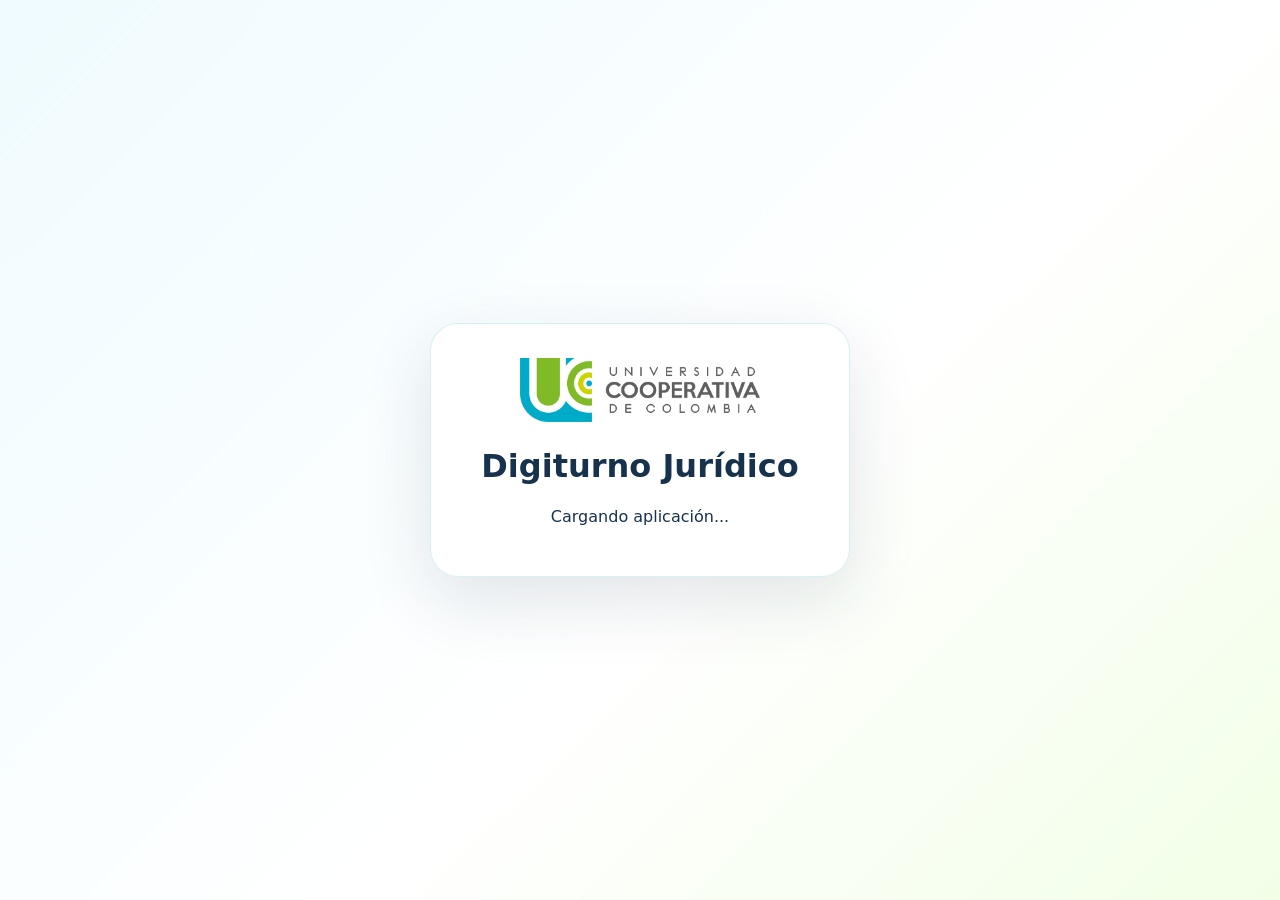
<file: index.html>
<!DOCTYPE html>
<html lang="es">
<head>
  <meta charset="UTF-8" />
  <meta name="viewport" content="width=device-width, initial-scale=1.0" />
  <title>Digiturno Jurídico UCC</title>
  <link rel="stylesheet" href="css/styles.css" />
</head>
<body>
  <div id="app" class="app-loading">
    <div class="loading-card">
      <img src="assets/img/logo_ucc_horizontal.png" alt="Universidad Cooperativa de Colombia" />
      <h1>Digiturno Jurídico</h1>
      <p>Cargando aplicación...</p>
    </div>
  </div>
  <script type="module" src="js/index.js"></script>
</body>
</html>
</file>
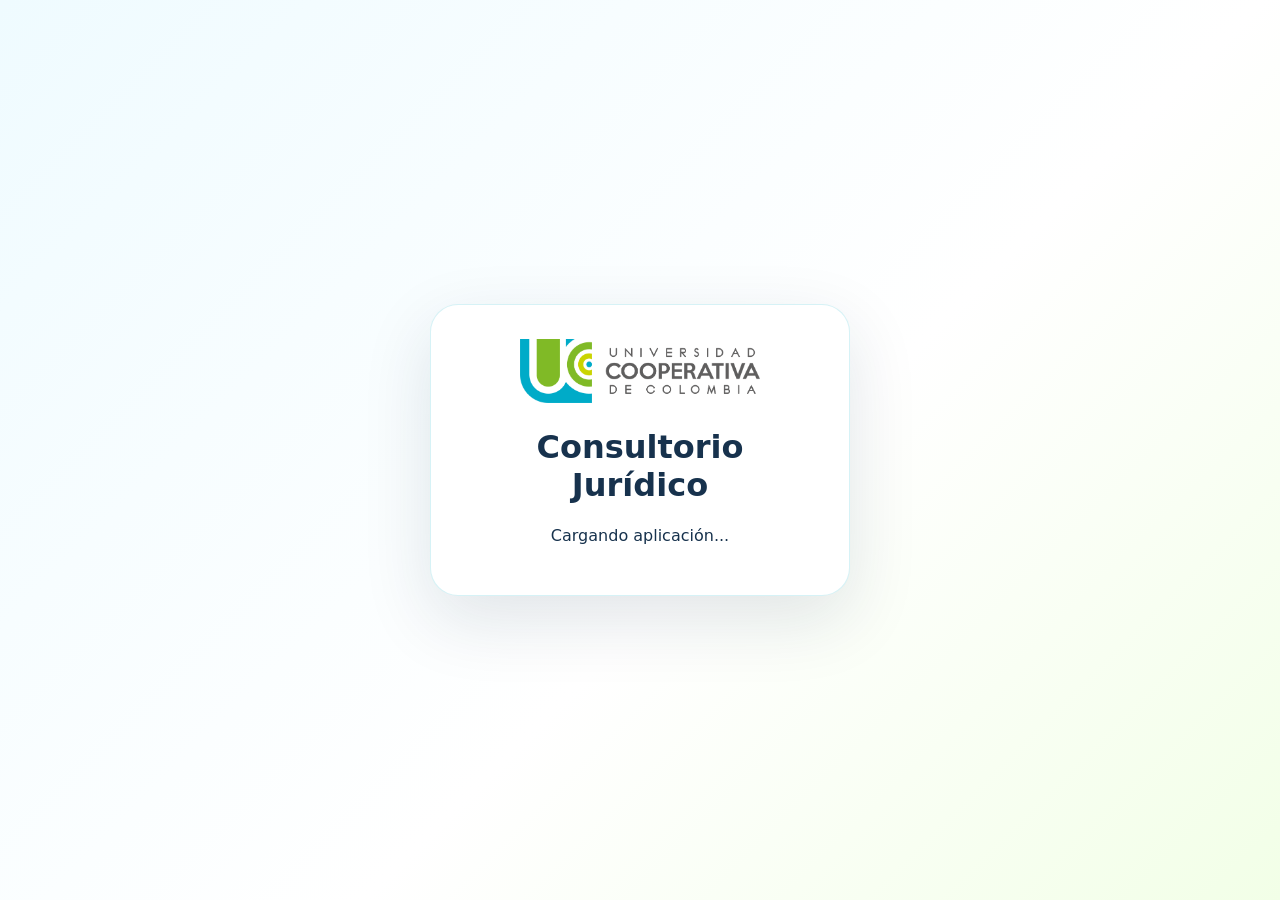
<file: asesor.html>
<!DOCTYPE html>
<html lang="es">
<head>
  <meta charset="UTF-8" />
  <meta name="viewport" content="width=device-width, initial-scale=1.0" />
  <title>Panel Asesor | Consultorio Jurídico UCC</title>
  <link rel="stylesheet" href="css/styles.css" />
  <link rel="stylesheet" href="css/ajustes-finales.css" />
</head>
<body>
  <div id="app" class="app-loading">
    <div class="loading-card">
      <img src="assets/img/logo_ucc_horizontal.png" alt="Universidad Cooperativa de Colombia" />
      <h1>Consultorio Jurídico</h1>
      <p>Cargando aplicación...</p>
    </div>
  </div>
  <script type="module" src="js/asesor.js"></script>
</body>
</html>
</file>
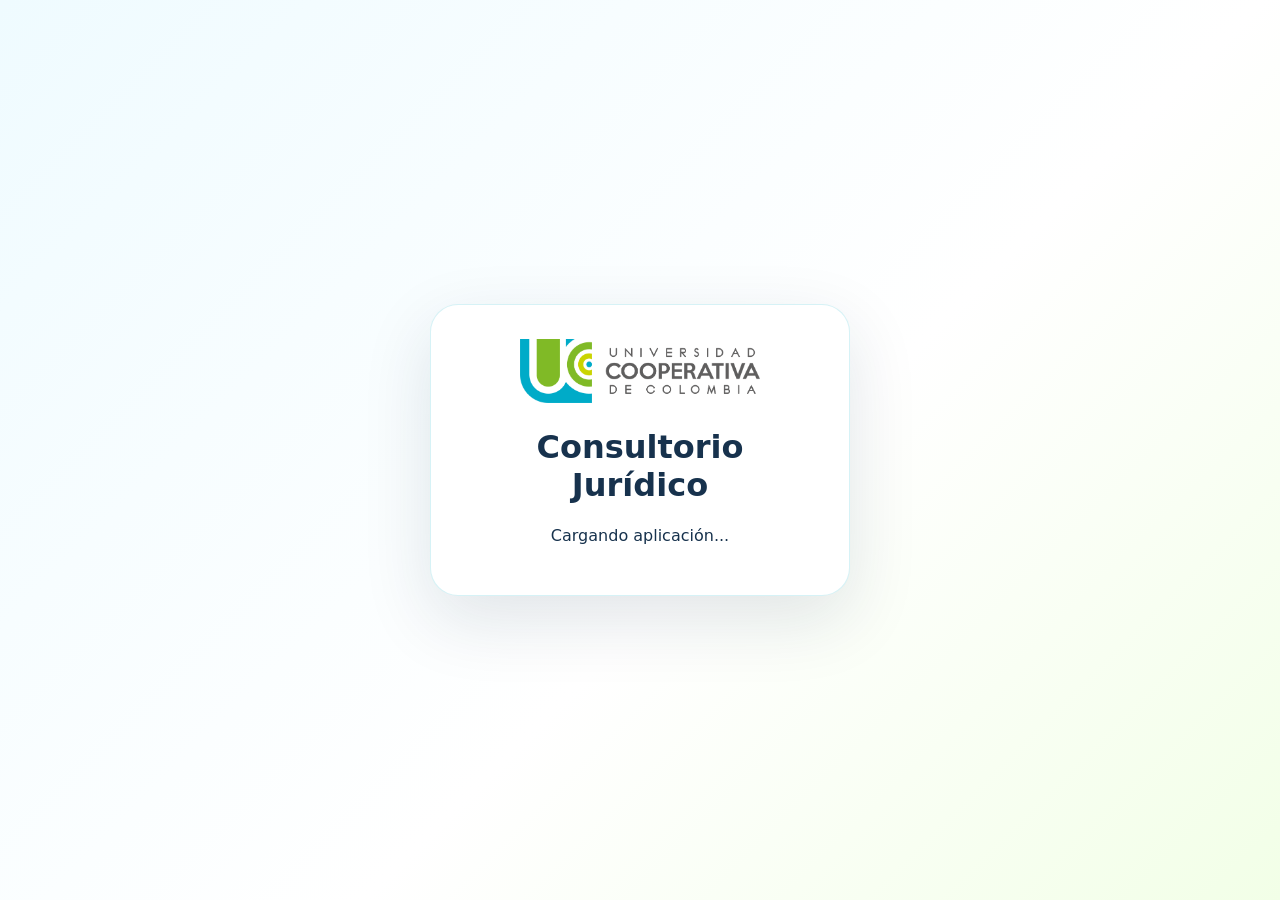
<file: asesor_.html>
<!DOCTYPE html>
<html lang="es">
<head>
  <meta charset="UTF-8" />
  <meta name="viewport" content="width=device-width, initial-scale=1.0" />
  <title>Panel Asesor | Consultorio Jurídico UCC</title>
  <link rel="stylesheet" href="css/styles.css" />
</head>
<body>
  <div id="app" class="app-loading">
    <div class="loading-card">
      <img src="assets/img/logo_ucc_horizontal.png" alt="Universidad Cooperativa de Colombia" />
      <h1>Consultorio Jurídico</h1>
      <p>Cargando aplicación...</p>
    </div>
  </div>
  <script type="module" src="js/asesor.js"></script>
</body>
</html>
</file>
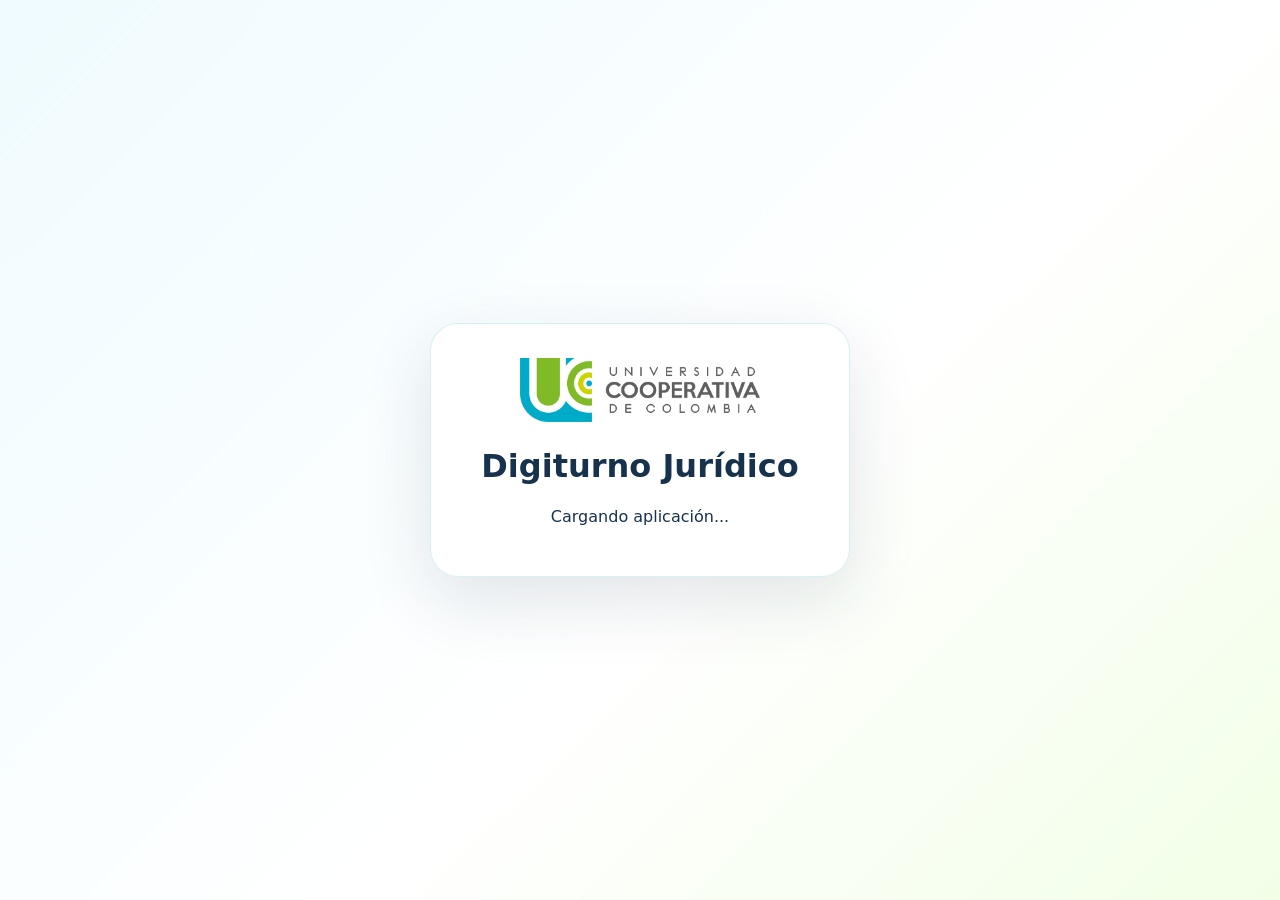
<file: configuracion.html>
<!DOCTYPE html>
<html lang="es">
<head>
  <meta charset="UTF-8" />
  <meta name="viewport" content="width=device-width, initial-scale=1.0" />
  <title>Configuración | Digiturno Jurídico UCC</title>
  <link rel="stylesheet" href="css/styles.css" />
</head>
<body>
  <div id="app" class="app-loading">
    <div class="loading-card">
      <img src="assets/img/logo_ucc_horizontal.png" alt="Universidad Cooperativa de Colombia" />
      <h1>Digiturno Jurídico</h1>
      <p>Cargando aplicación...</p>
    </div>
  </div>
  <script type="module" src="js/configuracion.js"></script>
</body>
</html>
</file>
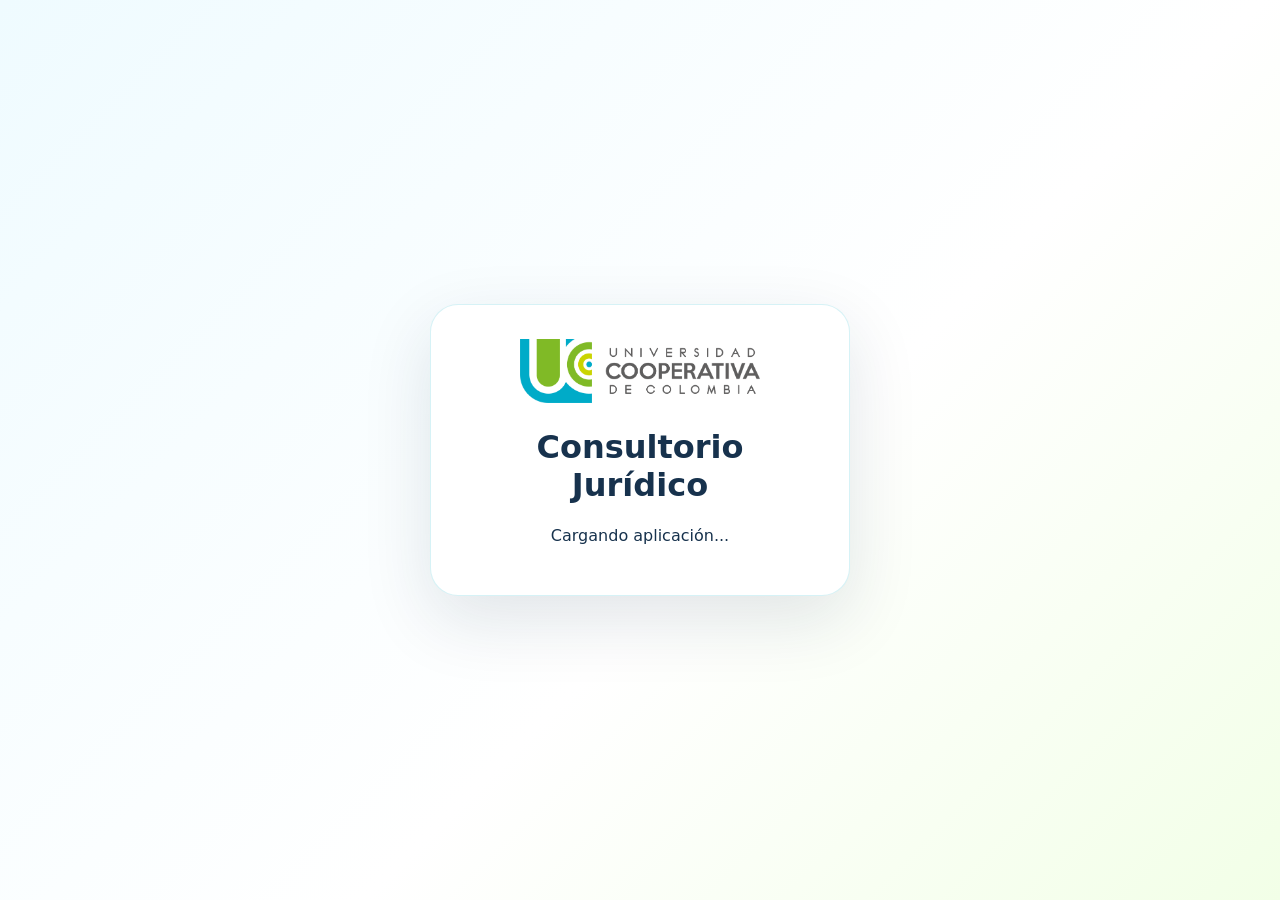
<file: dashboard.html>
<!DOCTYPE html>
<html lang="es">
<head>
  <meta charset="UTF-8" />
  <meta name="viewport" content="width=device-width, initial-scale=1.0" />
  <title>Inicio | Consultorio Jurídico UCC</title>
  <link rel="stylesheet" href="css/styles.css" />
  <link rel="stylesheet" href="css/admin-dashboard.css" />
  <link rel="stylesheet" href="css/ajustes-finales.css" />
</head>
<body>
  <div id="app" class="app-loading">
    <div class="loading-card">
      <img src="assets/img/logo_ucc_horizontal.png" alt="Universidad Cooperativa de Colombia" />
      <h1>Consultorio Jurídico</h1>
      <p>Cargando aplicación...</p>
    </div>
  </div>
  <script type="module" src="js/dashboard.js"></script>
</body>
</html>
</file>
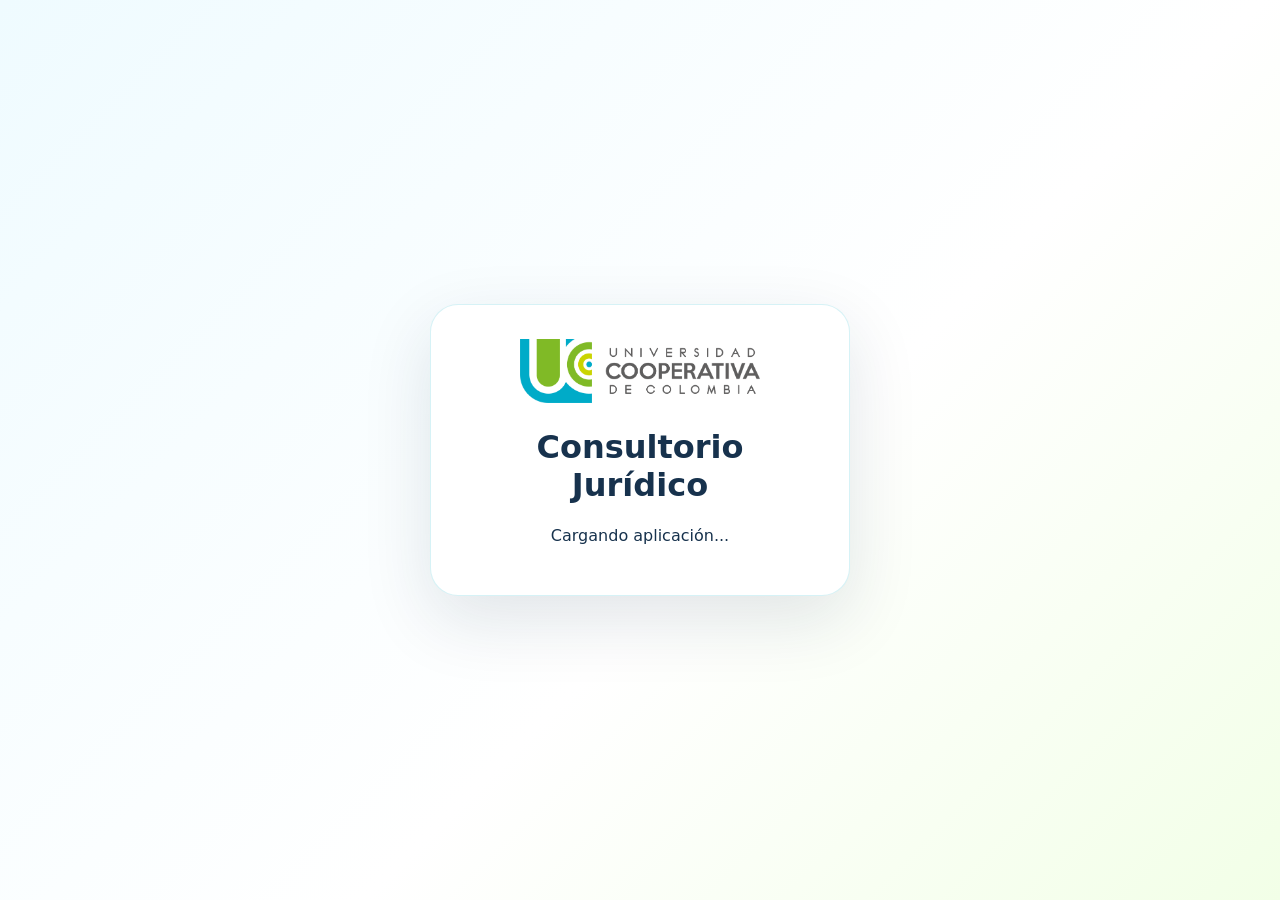
<file: dashboard_.html>
<!DOCTYPE html>
<html lang="es">
<head>
  <meta charset="UTF-8" />
  <meta name="viewport" content="width=device-width, initial-scale=1.0" />
  <title>Inicio | Consultorio Jurídico UCC</title>
  <link rel="stylesheet" href="css/styles.css" />
  <link rel="stylesheet" href="css/admin-dashboard.css" />
</head>
<body>
  <div id="app" class="app-loading">
    <div class="loading-card">
      <img src="assets/img/logo_ucc_horizontal.png" alt="Universidad Cooperativa de Colombia" />
      <h1>Consultorio Jurídico</h1>
      <p>Cargando aplicación...</p>
    </div>
  </div>
  <script type="module" src="js/dashboard.js"></script>
</body>
</html>
</file>
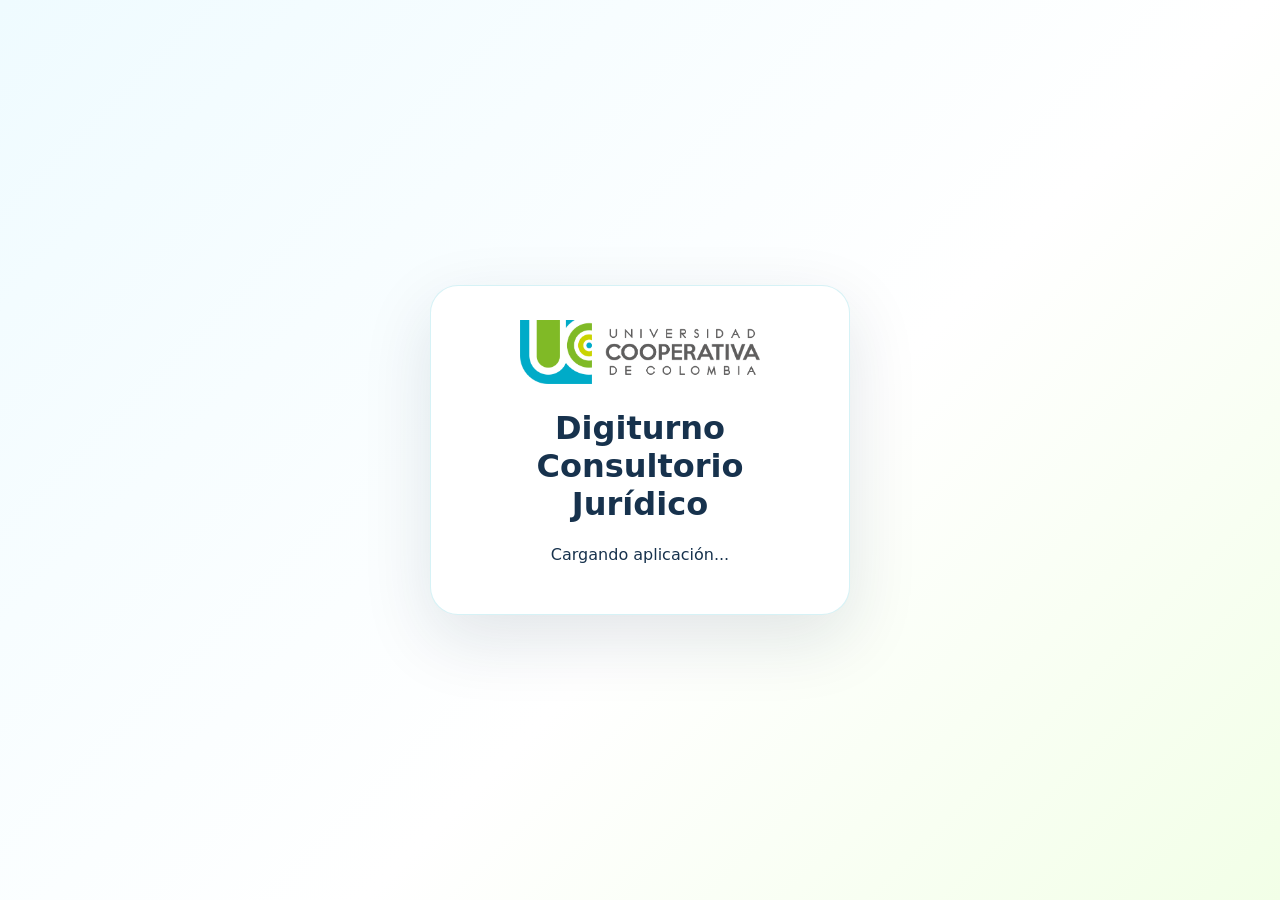
<file: kiosco.html>
<!DOCTYPE html>
<html lang="es">
<head>
  <meta charset="UTF-8" />
  <meta name="viewport" content="width=device-width, initial-scale=1.0" />
  <title>Digiturno Consultorio Jurídico UCC</title>
  <link rel="stylesheet" href="css/styles.css" />
</head>
<body>
  <div id="app" class="app-loading">
    <div class="loading-card">
      <img src="assets/img/logo_ucc_horizontal.png" alt="Universidad Cooperativa de Colombia" />
      <h1>Digiturno Consultorio Jurídico</h1>
      <p>Cargando aplicación...</p>
    </div>
  </div>
  <script type="module" src="js/kiosco.js"></script>
</body>
</html>
</file>
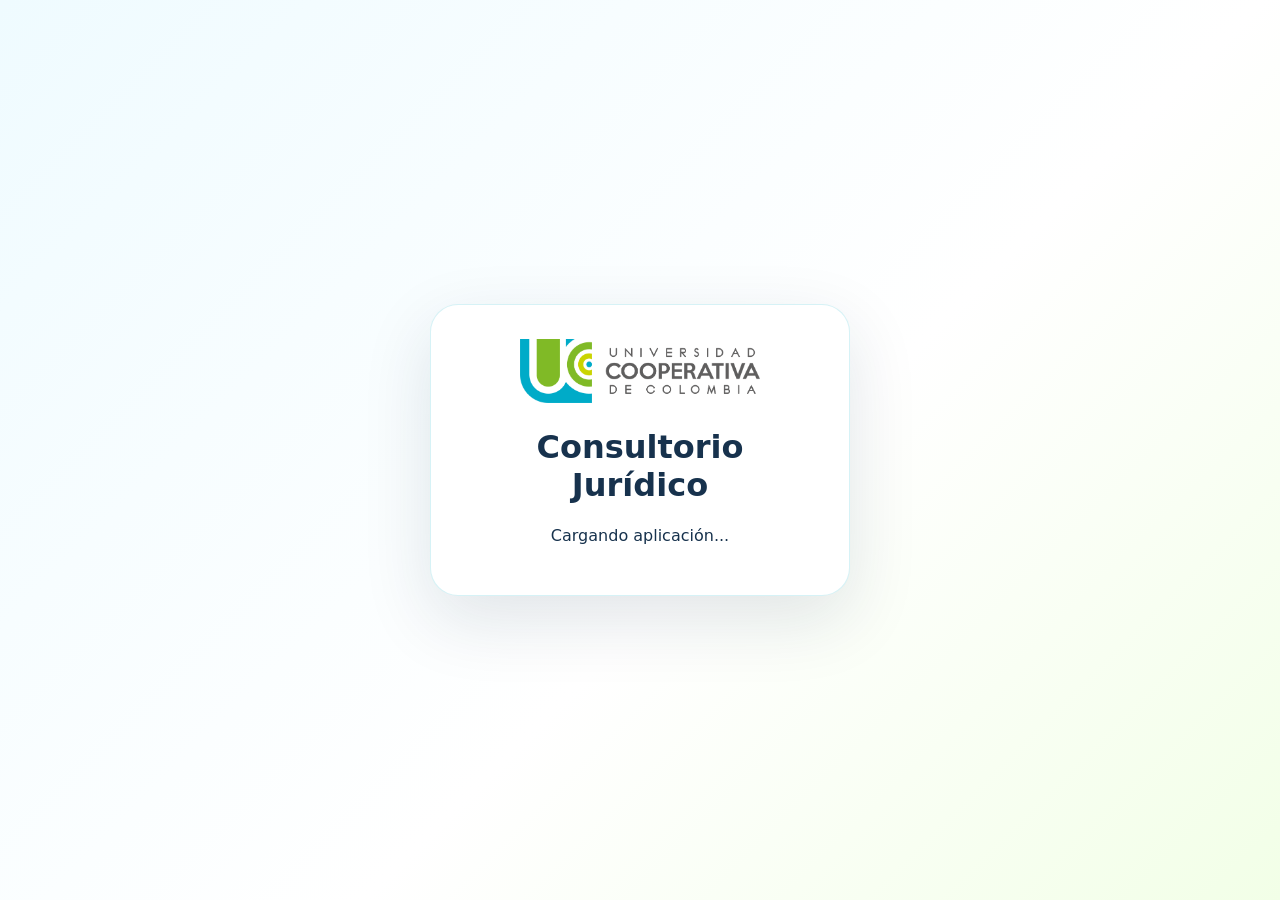
<file: login.html>
<!DOCTYPE html>
<html lang="es">
<head>
  <meta charset="UTF-8" />
  <meta name="viewport" content="width=device-width, initial-scale=1.0" />
  <title>Acceso | Digiturno Consultorio Jurídico UCC</title>
  <link rel="stylesheet" href="css/styles.css" />
</head>
<body>
  <div id="app" class="app-loading">
    <div class="loading-card">
      <img src="assets/img/logo_ucc_horizontal.png" alt="Universidad Cooperativa de Colombia" />
      <h1>Consultorio Jurídico</h1>
      <p>Cargando aplicación...</p>
    </div>
  </div>
  <script type="module" src="js/login.js"></script>
</body>
</html>
</file>
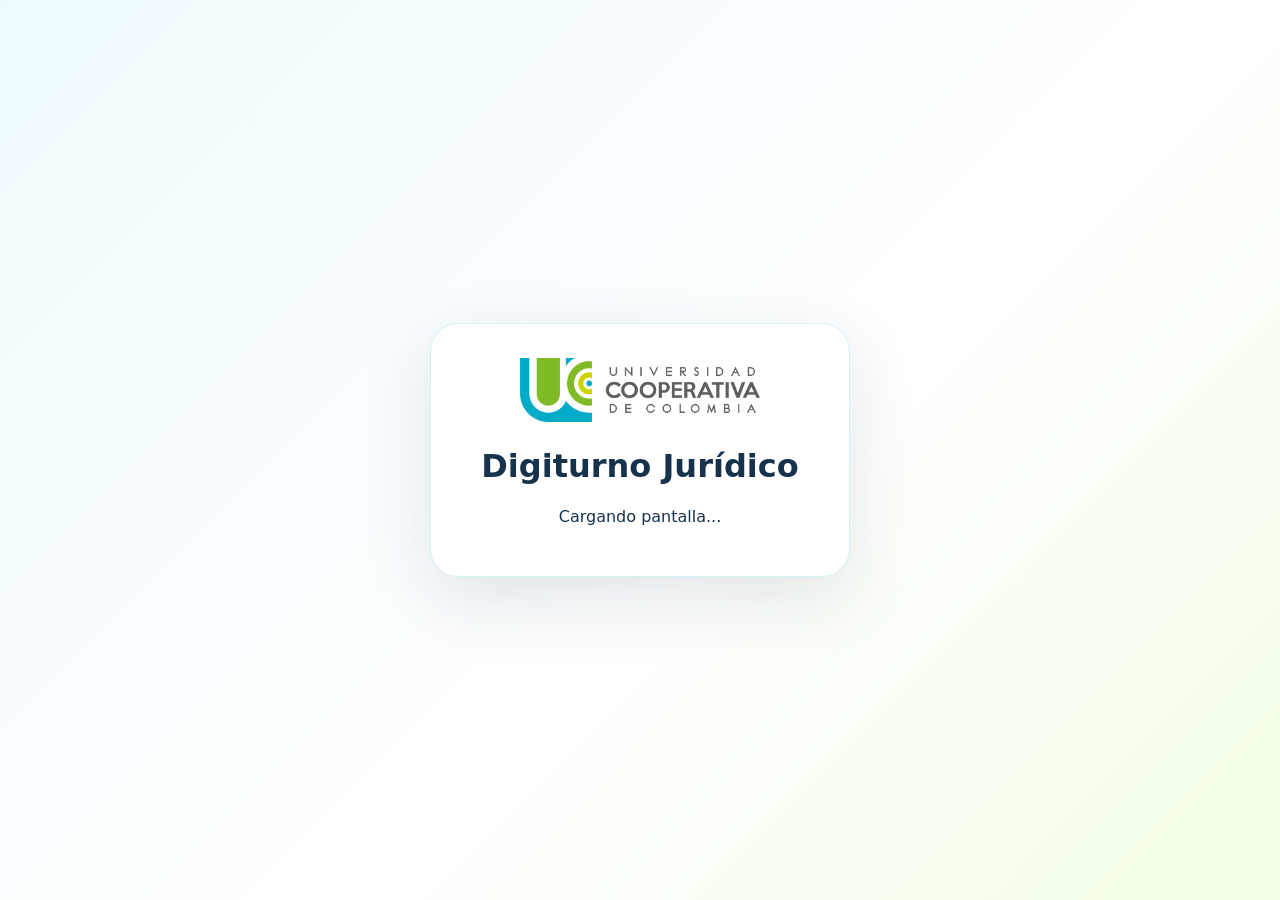
<file: pantalla.html>
<!DOCTYPE html>
<html lang="es">
<head>
  <meta charset="UTF-8" />
  <meta name="viewport" content="width=device-width, initial-scale=1.0" />
  <title>Pantalla TV | Digiturno Jurídico UCC</title>
  <link rel="stylesheet" href="css/styles.css" />
  <link rel="stylesheet" href="css/pantalla-tv.css" />
</head>
<body>
  <div id="app" class="app-loading tv-boot">
    <div class="loading-card">
      <img src="assets/img/logo_ucc_horizontal.png" alt="Universidad Cooperativa de Colombia" />
      <h1>Digiturno Jurídico</h1>
      <p>Cargando pantalla...</p>
    </div>
  </div>
  <script type="module" src="js/pantalla.js"></script>
</body>
</html>
</file>
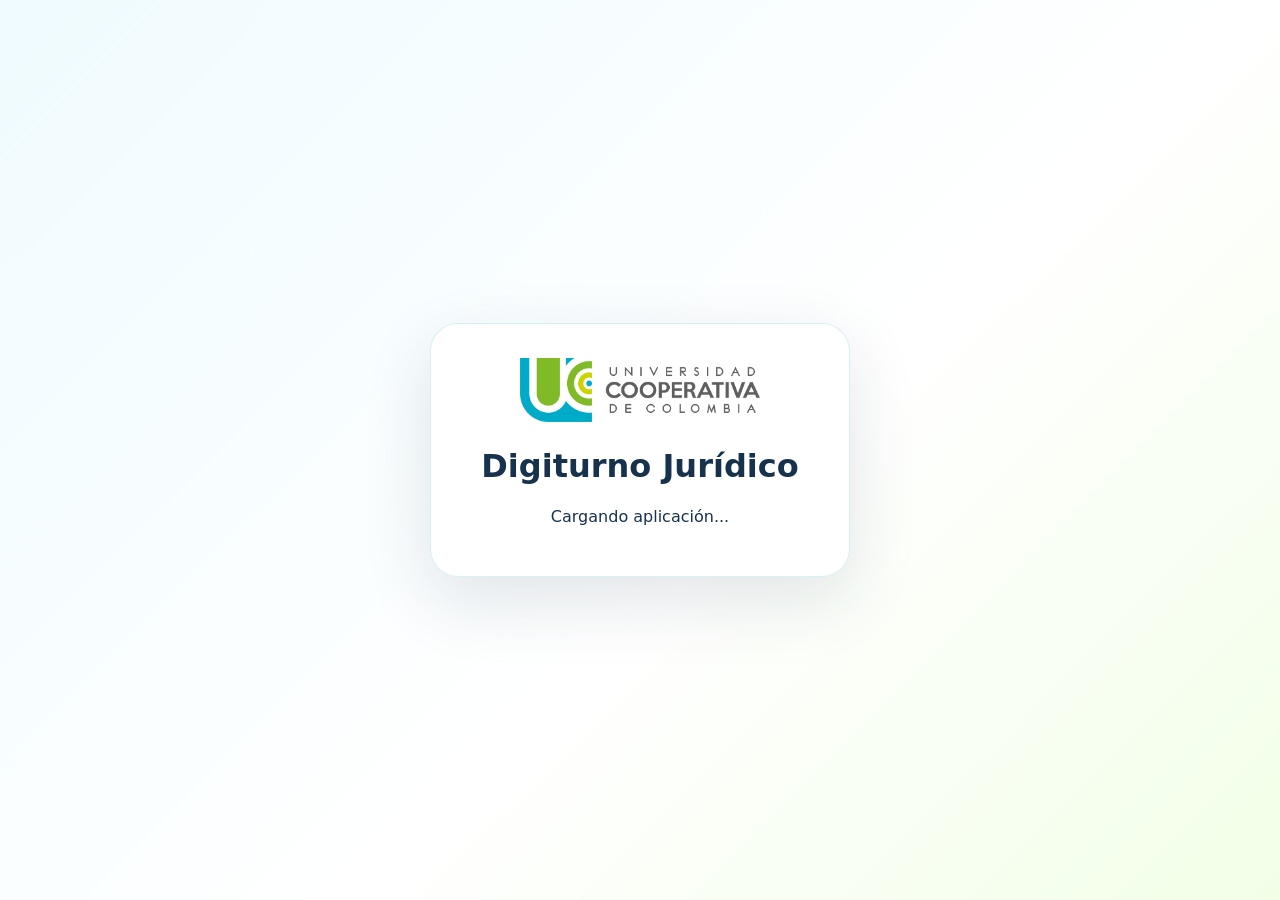
<file: puntos-atencion.html>
<!DOCTYPE html>
<html lang="es">
<head>
  <meta charset="UTF-8" />
  <meta name="viewport" content="width=device-width, initial-scale=1.0" />
  <title>Puntos de atención | Digiturno Jurídico UCC</title>
  <link rel="stylesheet" href="css/styles.css" />
</head>
<body>
  <div id="app" class="app-loading">
    <div class="loading-card">
      <img src="assets/img/logo_ucc_horizontal.png" alt="Universidad Cooperativa de Colombia" />
      <h1>Digiturno Jurídico</h1>
      <p>Cargando aplicación...</p>
    </div>
  </div>
  <script type="module" src="js/puntos-atencion.js"></script>
</body>
</html>
</file>
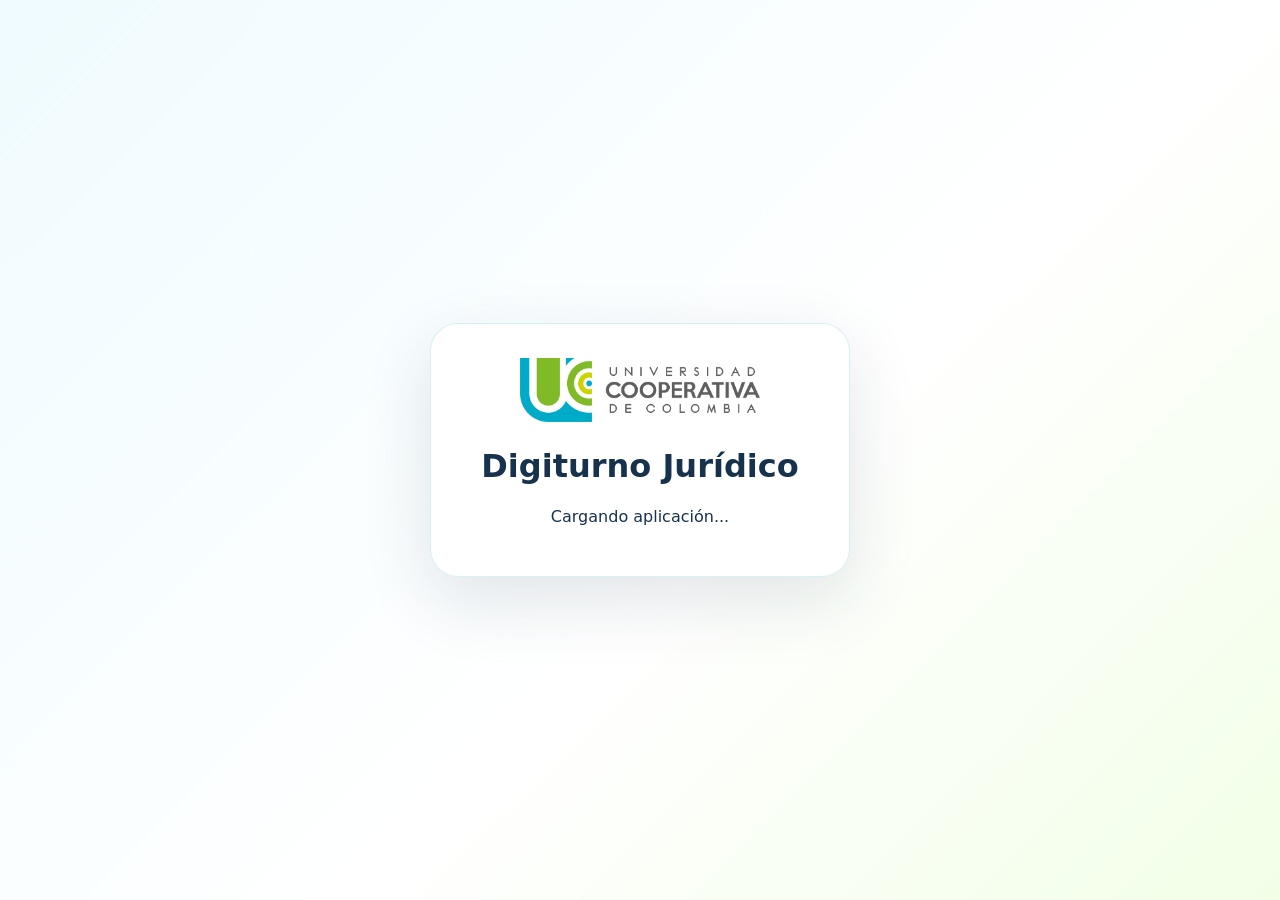
<file: reportes.html>
<!DOCTYPE html>
<html lang="es">
<head>
  <meta charset="UTF-8" />
  <meta name="viewport" content="width=device-width, initial-scale=1.0" />
  <title>Reportes | Digiturno Jurídico UCC</title>
  <link rel="stylesheet" href="css/styles.css" />
</head>
<body>
  <div id="app" class="app-loading">
    <div class="loading-card">
      <img src="assets/img/logo_ucc_horizontal.png" alt="Universidad Cooperativa de Colombia" />
      <h1>Digiturno Jurídico</h1>
      <p>Cargando aplicación...</p>
    </div>
  </div>
  <script type="module" src="js/reportes.js"></script>
</body>
</html>
</file>
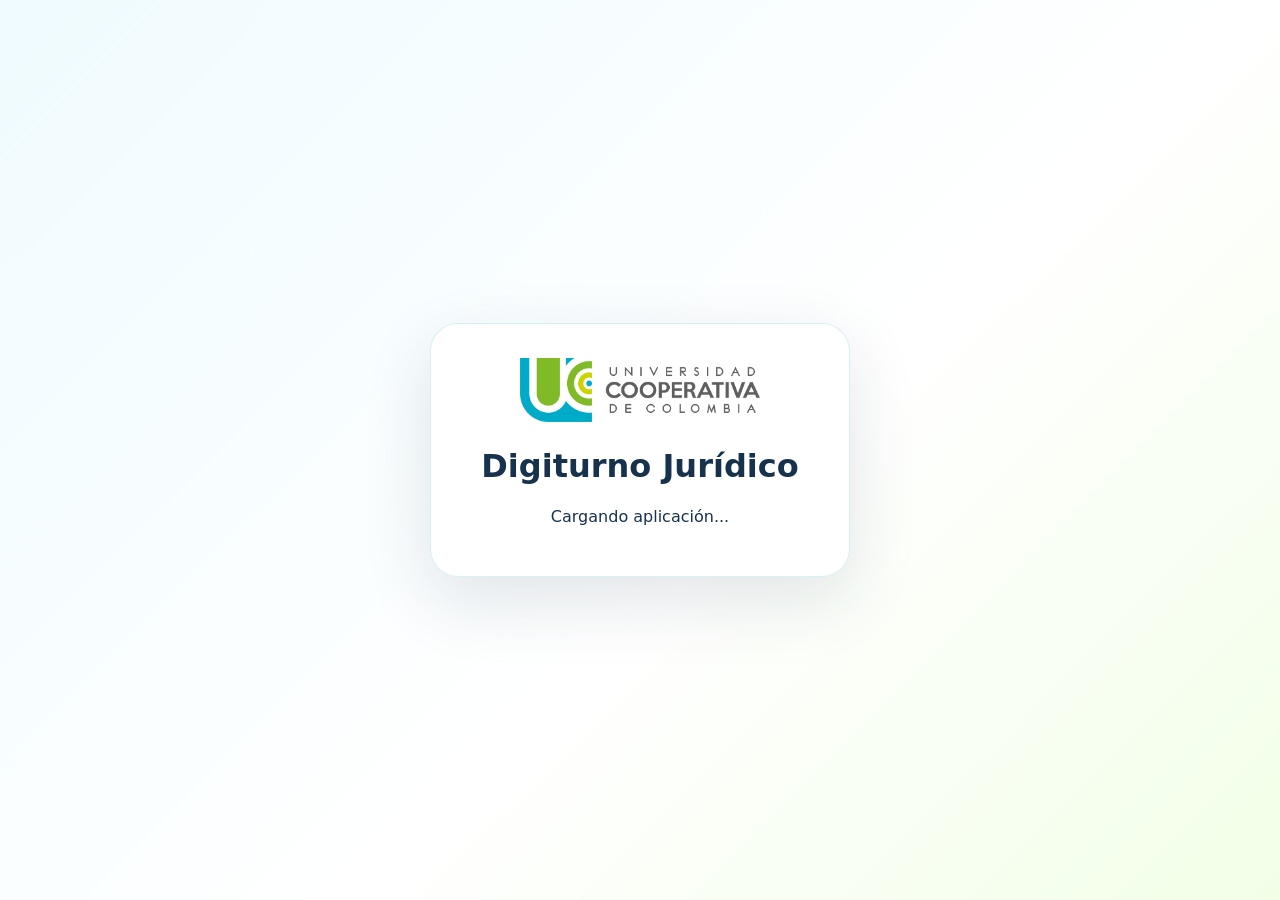
<file: servicios.html>
<!DOCTYPE html>
<html lang="es">
<head>
  <meta charset="UTF-8" />
  <meta name="viewport" content="width=device-width, initial-scale=1.0" />
  <title>Servicios | Digiturno Jurídico UCC</title>
  <link rel="stylesheet" href="css/styles.css" />
</head>
<body>
  <div id="app" class="app-loading">
    <div class="loading-card">
      <img src="assets/img/logo_ucc_horizontal.png" alt="Universidad Cooperativa de Colombia" />
      <h1>Digiturno Jurídico</h1>
      <p>Cargando aplicación...</p>
    </div>
  </div>
  <script type="module" src="js/servicios.js"></script>
</body>
</html>
</file>
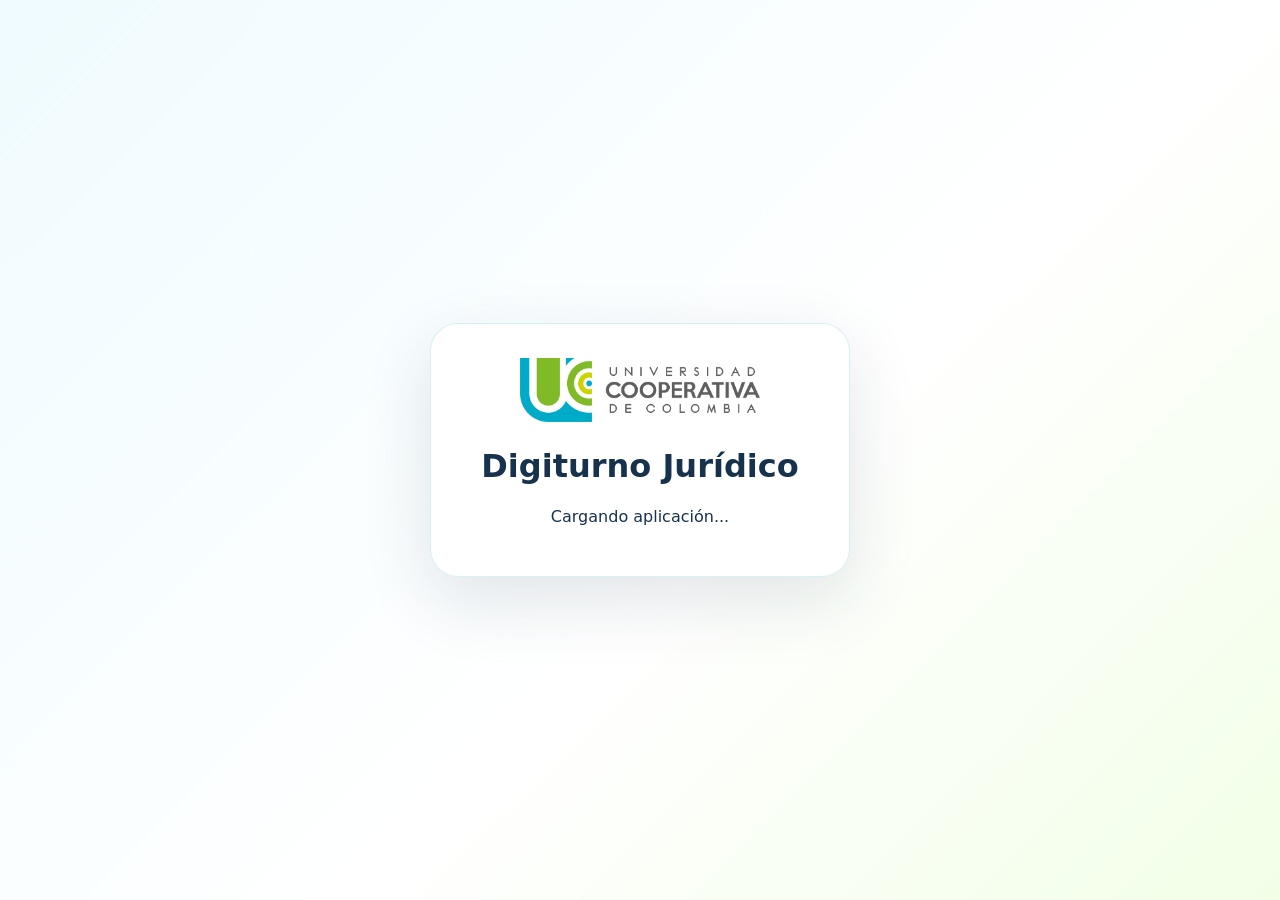
<file: usuarios.html>
<!DOCTYPE html>
<html lang="es">
<head>
  <meta charset="UTF-8" />
  <meta name="viewport" content="width=device-width, initial-scale=1.0" />
  <title>Usuarios | Digiturno Jurídico UCC</title>
  <link rel="stylesheet" href="css/styles.css" />
</head>
<body>
  <div id="app" class="app-loading">
    <div class="loading-card">
      <img src="assets/img/logo_ucc_horizontal.png" alt="Universidad Cooperativa de Colombia" />
      <h1>Digiturno Jurídico</h1>
      <p>Cargando aplicación...</p>
    </div>
  </div>
  <script type="module" src="js/usuarios.js"></script>
</body>
</html>
</file>
<file: css/styles.css>
:root{
  --ucc-blue:#00ACC9;
  --ucc-dark:#132740;
  --ucc-green:#80BA27;
  --ucc-lime:#CAD400;
  --text:#17324D;
  --muted:#62748A;
  --line:#D9E4F2;
  --bg:#F4F8FC;
  --white:#fff;
  --danger:#E73B22;
  --orange:#FF9500;
  --shadow:0 18px 45px rgba(19,39,64,.10);
  --radius:22px;
}
*{box-sizing:border-box}
html,body{margin:0;min-height:100%;font-family:system-ui,-apple-system,"Segoe UI",Roboto,Arial,sans-serif;background:var(--bg);color:var(--text)}
a{text-decoration:none;color:inherit}.hidden{display:none!important}
button,input,select,textarea{font:inherit}.muted{color:var(--muted)}
.btn{border:0;border-radius:14px;padding:12px 18px;font-weight:900;cursor:pointer;display:inline-flex;align-items:center;justify-content:center;gap:8px;transition:.18s ease;box-shadow:0 8px 20px rgba(0,172,201,.14)}
.btn:hover{transform:translateY(-1px)}.btn:disabled{opacity:.55;cursor:not-allowed;transform:none}
.btn-primary{background:linear-gradient(135deg,#0A84FF,#28C7FA);color:white}.btn-secondary{background:linear-gradient(135deg,#00B894,#26D7B3);color:white}.btn-warning{background:linear-gradient(135deg,#FF9500,#FFC247);color:#402400}.btn-danger{background:linear-gradient(135deg,#E73B22,#FF715C);color:#fff}.btn-outline{background:#fff;color:#0B5394;border:1px solid var(--line)}.btn-small{padding:8px 12px;border-radius:10px;font-size:13px}
input,select,textarea{border:1px solid var(--line);border-radius:14px;padding:12px 14px;background:#fff;color:var(--text);outline:0;width:100%}textarea{resize:vertical}input:focus,select:focus,textarea:focus{border-color:#0A84FF;box-shadow:0 0 0 4px rgba(10,132,255,.12)}
label{display:grid;gap:7px;font-weight:800;color:#344B63}.form-stack,.form-grid{display:grid;gap:14px}.form-grid{grid-template-columns:repeat(2,minmax(0,1fr))}.full{grid-column:1/-1}.action-row{display:flex;gap:10px;flex-wrap:wrap;align-items:center}.checkbox-grid{display:grid;grid-template-columns:repeat(auto-fit,minmax(190px,1fr));gap:10px;border:1px solid var(--line);border-radius:16px;padding:14px}.checkbox-grid label{display:flex;align-items:center;gap:8px;font-weight:700}.checkbox-grid input{width:auto}
.alert{padding:14px 16px;border-radius:16px;margin:14px 0;font-weight:800}.alert-info{background:#EAF3FF;color:#0B5394}.alert-success{background:#E9FFF6;color:#047857}.alert-danger{background:#FFECEC;color:#B42318}.badge{display:inline-flex;padding:6px 10px;border-radius:999px;background:#EAF3FF;color:#17324D;font-weight:900;font-size:12px}.badge-red{background:#FFE7E2;color:#B42318}.badge-green{background:#E9FFF6;color:#047857}
.app-loading{min-height:100vh;display:grid;place-items:center}.loading-card{width:min(420px,90vw);background:white;border:1px solid var(--line);border-radius:28px;padding:34px;text-align:center;box-shadow:var(--shadow)}.loading-card img{max-width:240px;width:80%}
.login-page{min-height:100vh;display:grid;place-items:center;padding:24px;background:radial-gradient(circle at top left,#D9F7FF,transparent 35%),linear-gradient(135deg,#EAF5FF,#F8FFFD)}.login-card{width:min(460px,100%);background:white;border-radius:30px;padding:34px;box-shadow:var(--shadow);text-align:center}.login-card img{max-width:240px;width:80%;margin-bottom:10px}.login-card h1{margin:6px 0;color:var(--ucc-dark)}.login-card p{color:var(--muted)}
.app-layout{display:grid;grid-template-columns:280px 1fr;min-height:100vh}.sidebar{position:sticky;top:0;height:100vh;background:#fff;border-right:1px solid var(--line);padding:18px;display:flex;flex-direction:column;box-shadow:10px 0 25px rgba(32,74,120,.05);z-index:5}.brand{display:grid;gap:8px;margin-bottom:22px}.brand-logo{background:white;border:1px solid var(--line);border-radius:16px;padding:10px;display:grid;place-items:center}.brand-logo img{max-width:100%;max-height:78px;object-fit:contain}.brand strong{font-size:18px;color:#0B5394}.brand small{display:block;color:var(--muted);font-weight:700}.sidebar nav{display:grid;gap:8px}.sidebar nav a,.sidebar nav button{border:0;background:transparent;text-align:left;padding:13px 14px;border-radius:14px;color:#31516F;font-weight:900;cursor:pointer}.sidebar nav a:hover,.sidebar nav button:hover,.sidebar nav a.active{background:#EAF3FF;color:#0B5394}.sidebar-footer{margin-top:auto;display:grid;gap:10px;color:var(--muted)}
.content{padding:28px;max-width:1500px;width:100%}.topbar{display:flex;align-items:center;justify-content:space-between;gap:16px;margin-bottom:20px}.topbar h1{margin:0;font-size:34px;color:var(--ucc-dark)}.topbar p{margin:6px 0 0;color:var(--muted)}.grid{display:grid;gap:18px}.stats-grid{grid-template-columns:repeat(4,minmax(0,1fr));margin-bottom:18px}.stat-card,.panel{background:white;border:1px solid var(--line);border-radius:var(--radius);box-shadow:var(--shadow);padding:22px}.stat-card span{display:block;color:var(--muted);font-weight:900}.stat-card strong{font-size:38px;color:#0A84FF}.two-columns{grid-template-columns:1fr 1fr}.panel-header{display:flex;align-items:center;justify-content:space-between;gap:12px;margin-bottom:14px}.panel-header h2,.panel h2{margin:0;color:var(--ucc-dark)}.table-responsive{overflow:auto}table{border-collapse:collapse;width:100%;background:white}th,td{text-align:left;padding:13px;border-bottom:1px solid var(--line)}th{color:#48637C;font-size:13px;text-transform:uppercase;letter-spacing:.04em}
.kiosk-page{min-height:100vh;background:radial-gradient(circle at top right,#CFFFEF,transparent 34%),linear-gradient(135deg,#EAF5FF,#FFFFFF)}.kiosk{padding:34px;max-width:1280px;margin:auto}.kiosk-header{display:flex;align-items:center;justify-content:space-between;gap:16px;margin-bottom:28px}.kiosk-header img{max-height:84px;max-width:300px;background:#fff;border-radius:18px;padding:10px;border:1px solid var(--line)}.kiosk-header h1{font-size:46px;margin:10px 0;color:var(--ucc-dark)}.kiosk-header p{color:var(--muted);font-size:20px}.service-grid{display:grid;grid-template-columns:repeat(auto-fit,minmax(230px,1fr));gap:18px}.service-button{border:0;text-align:left;min-height:190px;background:#fff;border-radius:28px;padding:26px;box-shadow:var(--shadow);cursor:pointer;border-top:8px solid var(--service-color);transition:.2s}.service-button:hover{transform:translateY(-4px)}.service-prefix{background:var(--service-color);color:#fff;border-radius:999px;padding:7px 12px;font-weight:900}.service-button strong{display:block;font-size:26px;margin:18px 0 8px}.service-button small{color:var(--muted);font-size:15px;line-height:1.4}.ticket-modal{position:fixed;inset:0;background:rgba(9,29,49,.55);display:grid;place-items:center;padding:22px;z-index:20}.ticket-card{background:#fff;border-radius:30px;padding:34px;max-width:520px;width:100%;box-shadow:0 30px 90px rgba(0,0,0,.22);text-align:center}.ticket-card h2{font-size:70px;margin:12px 0;color:#0A84FF}
.screen-page{height:100vh;overflow:hidden;background:#eef2f7;color:#14304d}.tv-screen{height:100vh;padding:8px;background:#eef2f7;display:flex;align-items:center;justify-content:center}.tv-shell{width:min(1880px,100%);height:calc(100vh - 16px);background:#f8fafc;border:8px solid #222;border-radius:8px;box-shadow:0 20px 50px rgba(0,0,0,.2);padding:10px;display:flex;flex-direction:column;gap:10px;overflow:hidden}.tv-header{background:#f8fafc;border:1px solid #d7dde8;border-radius:18px;padding:10px 18px;display:flex;justify-content:space-between;align-items:center;gap:18px}.tv-header-left{display:flex;align-items:center;gap:16px;min-width:0}.tv-logo{max-height:80px;max-width:330px;background:#fff;border-radius:14px;padding:8px;border:1px solid #dde4ef;object-fit:contain}.tv-title-wrap h1{margin:0;color:#0b2f73;font-size:clamp(26px,3vw,42px);line-height:1.05;font-weight:900}.tv-title-wrap p{margin:6px 0 0;color:#5e6a78;font-size:clamp(14px,1.4vw,20px)}.tv-clock-box{min-width:280px;background:#f2f5f9;border:1px solid #d8dde6;border-radius:20px;padding:14px 18px;text-align:center}.tv-clock-time{font-size:clamp(26px,2.5vw,38px);color:#1d4b96;font-weight:900;line-height:1.1}.tv-clock-date{margin-top:6px;color:#667181;font-size:clamp(13px,1.1vw,17px);text-transform:capitalize}
.tv-layout{display:grid;grid-template-columns:350px 1fr;gap:12px;min-height:0;flex:1;overflow:hidden}.tv-sidebar,.tv-main{min-height:0;overflow:hidden}.tv-main{display:grid;grid-template-rows:auto minmax(0,1fr) auto;gap:6px}.tv-panel-heading{display:flex;align-items:center;gap:10px;font-size:clamp(20px,1.7vw,28px);font-weight:900;margin-bottom:10px;color:#1350a8}.tv-panel-icon{display:grid;place-items:center;width:32px;height:32px;border-radius:8px;background:#eef5ff;font-size:18px}.tv-last-list{display:grid;gap:10px}.tv-last-card{display:grid;grid-template-columns:68px 1fr;background:#fff;border:1px solid #dde4ef;border-radius:16px;overflow:hidden;box-shadow:0 5px 12px rgba(0,0,0,.05)}.tv-last-number{background:linear-gradient(180deg,#0f56b1,#0a4a99);color:#fff;font-weight:900;font-size:clamp(24px,2vw,34px);display:grid;place-items:center;padding:14px 8px}.tv-last-info{padding:12px 14px;display:grid;gap:2px;align-content:center}.tv-last-title{font-size:clamp(18px,1.4vw,26px);font-weight:900;color:#1a1a1a;text-transform:uppercase;line-height:1.1}.tv-last-code{font-size:clamp(20px,1.8vw,32px);font-weight:900;color:#1c63b9;line-height:1.05}.tv-last-point{font-size:clamp(14px,1.05vw,19px);font-weight:700;color:#616d7c}.tv-last-card.empty{grid-template-columns:1fr;min-height:110px;display:grid;place-items:center;font-size:20px;color:#6f7b8b;font-weight:800}.tv-video-card{background:#fff;border:1px solid #dde4ef;border-radius:18px;padding:6px 6px 4px;box-shadow:0 6px 14px rgba(0,0,0,.05);min-height:0}.tv-video-stage{height:min(54vh,560px);min-height:0;aspect-ratio:16/9;background:#111;border-radius:16px;overflow:hidden;display:grid;place-items:center}.tv-video-stage video,.tv-video-stage iframe{width:100%;height:100%;min-height:0;border:0;background:#111;object-fit:contain;display:block}.tv-video-placeholder{display:grid;place-items:center;text-align:center;padding:30px;color:#d9e5ff;font-size:22px;line-height:1.4;background:linear-gradient(135deg,#34495e,#111);width:100%;height:100%}.tv-call-banner{display:grid;grid-template-columns:1.15fr .85fr;background:#fff;border:2px solid #f05a4a;border-radius:18px;overflow:hidden;box-shadow:0 8px 18px rgba(0,0,0,.06)}.tv-call-banner.flash{animation:flashCall 1s ease 2}.tv-call-left{padding:8px 20px 6px;background:linear-gradient(180deg,#fff,#fff9f8)}.tv-call-right{padding:8px 20px 6px;background:linear-gradient(180deg,#e84c2a,#d93917);display:grid;place-items:center;gap:8px;border-left:1px solid rgba(255,255,255,.4)}.tv-call-label{color:#d42f13;font-size:clamp(20px,1.45vw,28px);font-weight:950;display:flex;align-items:center;gap:10px;margin-bottom:2px}.tv-call-service{color:#d52d10;font-size:clamp(36px,3.1vw,56px);font-weight:950;line-height:1;text-transform:uppercase}.tv-call-point{margin-top:4px;color:#4f5967;font-size:clamp(16px,1.05vw,20px);font-weight:700}.tv-call-point strong{color:#16396c;font-size:clamp(18px,1.2vw,24px)}.tv-call-code{color:#fff;font-size:clamp(46px,4.4vw,84px);font-weight:950;line-height:1;text-align:center;letter-spacing:1px}.tv-sound-btn{padding:7px 14px;font-size:14px;box-shadow:none}.tv-ticker{background:#0f57b1;border-radius:0 0 6px 6px;padding:10px 0;border-top:2px solid #0a4690;overflow:hidden}.tv-ticker-track{display:inline-block;white-space:nowrap;min-width:100%;animation:ticker-scroll 26s linear infinite}.tv-ticker-track span{display:inline-block;padding-left:100%;font-size:clamp(20px,1.4vw,28px);font-weight:900;color:white;letter-spacing:.02em}@keyframes ticker-scroll{0%{transform:translateX(0)}100%{transform:translateX(-100%)}}@keyframes flashCall{0%,100%{transform:scale(1)}50%{transform:scale(1.01);box-shadow:0 0 0 10px rgba(240,90,74,.18)}}
@media(max-width:1100px){.app-layout{grid-template-columns:1fr}.sidebar{position:relative;height:auto}.content{padding:18px}.stats-grid,.two-columns,.form-grid{grid-template-columns:1fr}.tv-layout{grid-template-columns:300px 1fr}.tv-video-stage{height:min(48vh,430px)}}
@media(max-width:780px){.tv-screen{overflow:auto;height:auto;min-height:100vh}.screen-page{overflow:auto;height:auto}.tv-shell{height:auto;min-height:100vh;overflow:visible;border-width:4px}.tv-header,.tv-layout,.tv-call-banner{grid-template-columns:1fr;display:grid}.tv-header-left{align-items:flex-start}.tv-clock-box{min-width:0}.tv-video-stage{height:auto;min-height:260px}.tv-call-right{border-left:0;border-top:1px solid rgba(255,255,255,.4)}}


/* ============================================================
   DIGITURNO PREMIUM V2.0 - Ajustes de homogeneidad visual
   ============================================================ */
.app-loading{min-height:100vh;background:linear-gradient(135deg,#effbff 0%,#ffffff 58%,#f2ffe7 100%);display:grid;place-items:center;}
.loading-card{border-radius:28px;box-shadow:0 24px 70px rgba(19,39,64,.12);border:1px solid rgba(0,172,201,.16)}
.content,.admin-content{animation:contentFade .18s ease-out}.panel,.stat-card,.topbar,.login-card,.kiosk,.service-button,table{transition:box-shadow .18s ease,transform .18s ease,border-color .18s ease}.panel:hover,.stat-card:hover{box-shadow:0 18px 48px rgba(19,39,64,.10)}
.btn{min-height:40px;display:inline-flex;align-items:center;justify-content:center;gap:8px;border-radius:12px;font-weight:850}.btn-small{min-height:34px;min-width:86px}.action-row .btn{min-width:128px}.badge.priority-soft{background:#fff3df;color:#a85d00;border:1px solid rgba(255,149,0,.25)}
.premium-kiosk{background:linear-gradient(135deg,#f0fbff,#fff,#f6ffe9)}.premium-kiosk-shell{max-width:1180px}.premium-kiosk-header{align-items:center;gap:18px}.kiosk-branding{display:flex;align-items:center;gap:16px}.kiosk-logo-main{max-height:62px;max-width:240px;object-fit:contain}.kiosk-logo-clinic{max-height:74px;max-width:210px;object-fit:contain}.kiosk-brand-divider{width:2px;height:52px;border-radius:2px;background:linear-gradient(#00ACC9,#80BA27)}.kiosk-title-block{flex:1}.eyebrow{display:inline-block;padding:5px 11px;border-radius:999px;background:#e9fbff;color:#067d95;font-size:12px;letter-spacing:.08em;text-transform:uppercase;font-weight:950}.premium-service-grid{gap:18px}.premium-service-button{position:relative;overflow:hidden;border:1px solid rgba(19,39,64,.08);box-shadow:0 18px 46px rgba(19,39,64,.09);padding:28px;min-height:190px}.premium-service-button::before{content:'';position:absolute;inset:0;background:linear-gradient(135deg,color-mix(in srgb,var(--service-color) 20%, transparent),transparent 55%);opacity:.7}.premium-service-button>*{position:relative}.premium-service-button b{margin-top:14px;display:inline-flex;border-radius:999px;padding:8px 13px;background:#132740;color:white;font-size:13px}.kiosk-help{text-align:center;color:#607080;font-weight:700}.premium-ticket-modal{backdrop-filter:blur(8px)}.premium-ticket-form-card{max-width:520px;position:relative;text-align:left}.premium-ticket-form-card h3{font-size:28px;margin:10px 0}.modal-close{position:absolute;top:14px;right:14px;width:38px;height:38px;border:0;border-radius:50%;background:#eef3f7;font-size:25px;cursor:pointer}.ticket-form label{display:block;margin:14px 0;font-weight:850}.ticket-form input[type="text"]{width:100%;padding:15px;border-radius:14px;border:1px solid #d8e5ef;font-size:18px}.priority-option{display:flex!important;align-items:flex-start;gap:12px;padding:14px;border-radius:16px;background:#fff8eb;border:1px solid rgba(255,149,0,.22)}.priority-option input{width:22px;height:22px;margin-top:3px}.priority-option small{display:block;color:#6b7280;font-weight:650;margin-top:4px}.ticket-actions{justify-content:flex-end}.premium-ticket-result{text-align:center}.ticket-ok{display:inline-grid;place-items:center;width:48px;height:48px;border-radius:50%;background:#80BA27;color:white;font-weight:950;font-size:24px;margin-bottom:8px}
@keyframes contentFade{from{opacity:.78;transform:translateY(4px)}to{opacity:1;transform:none}}
@media(max-width:860px){.premium-kiosk-header{display:block}.kiosk-branding{justify-content:center;flex-wrap:wrap}.kiosk-title-block{text-align:center}.premium-service-button{min-height:160px}.action-row .btn{min-width:auto}}


/* ============================================================
   DIGITURNO JURÍDICO UCC PREMIUM V2.1
   Homogeneidad visual, Kiosco con direccionamiento y Panel Asesor
   ============================================================ */
:root{
  --v21-blue:#0077C8;
  --v21-cyan:#00ACC9;
  --v21-green:#80BA27;
  --v21-dark:#092B52;
  --v21-soft:#EEF8FC;
}
.sidebar .brand-logo img,.loading-card img{object-fit:contain}.nav-icon{display:inline-grid;place-items:center;width:26px;height:26px;margin-right:8px;border-radius:8px;background:#eef7ff;color:#0B5394}.sidebar nav a{display:flex;align-items:center}.sidebar-user-card{display:flex;align-items:center;gap:12px;background:linear-gradient(135deg,#eaf8ff,#f9ffef);border:1px solid #d5eaf4;border-radius:20px;padding:14px;margin-bottom:16px}.user-avatar{width:48px;height:48px;border-radius:50%;display:grid;place-items:center;background:linear-gradient(135deg,var(--v21-blue),var(--v21-cyan));color:#fff;font-weight:950}.sidebar-user-card small,.sidebar-user-card span{display:block;color:#607184}.sidebar-user-card span i{display:inline-block;width:8px;height:8px;border-radius:50%;background:#13b66b;margin-right:5px}.sidebar-art{position:relative;margin-top:auto;padding:80px 14px 20px;min-height:230px;overflow:hidden;color:#31516F}.sidebar-art .art-curve{position:absolute;border-radius:50%;opacity:.95}.art-blue{width:240px;height:240px;left:-130px;bottom:-70px;background:linear-gradient(135deg,#00ACC9,#006CA8)}.art-green{width:220px;height:220px;left:20px;bottom:-120px;background:linear-gradient(135deg,#CAD400,#80BA27)}.sidebar-art p,.sidebar-art b{position:relative}.sidebar-art b{display:block;width:42px;height:5px;background:#80BA27;border-radius:8px;margin-top:12px}
.kiosk-v21{min-height:100vh;background:radial-gradient(circle at top left,rgba(0,172,201,.18),transparent 35%),radial-gradient(circle at bottom right,rgba(128,186,39,.18),transparent 34%),linear-gradient(135deg,#f3fbff,#fff)}.kiosk-v21-shell{max-width:1440px;width:min(1440px,96vw)}.kiosk-v21-header{background:#fff;border:1px solid rgba(0,172,201,.18);border-radius:28px;padding:22px;box-shadow:0 22px 54px rgba(19,39,64,.10)}.kiosk-v21-header h1{font-size:clamp(34px,4vw,58px);line-height:1;margin:5px 0;color:#082E63}.kiosk-v21-header p{font-size:clamp(16px,1.5vw,22px);max-width:650px}.kiosk-v21-content{display:grid;grid-template-columns:minmax(520px,1.25fr) minmax(380px,.75fr);gap:22px;margin-top:22px}.kiosk-service-list{grid-template-columns:1fr;gap:16px}.kiosk-service-card{display:grid!important;grid-template-columns:86px 74px 1fr 64px;align-items:center;text-align:left;min-height:136px;padding:22px 26px;border-radius:28px;background:#fff!important}.kiosk-service-card::before{background:linear-gradient(90deg,color-mix(in srgb,var(--service-color) 13%, transparent),transparent 70%)}.service-visual{display:grid;place-items:center;width:72px;height:72px;border-radius:50%;background:color-mix(in srgb,var(--service-color) 14%, white);font-size:38px;color:var(--service-color)}.service-order{display:grid;place-items:center;width:58px;height:58px;border-radius:18px;background:linear-gradient(135deg,var(--service-color),color-mix(in srgb,var(--service-color) 70%, #132740));color:white;font-size:32px;font-weight:950}.service-copy strong{display:block;font-size:clamp(28px,2.3vw,42px);color:#06285A;line-height:1.05}.service-copy small{display:block;margin-top:8px;font-size:clamp(15px,1.25vw,21px);line-height:1.28;color:#5e6876}.service-go{display:grid;place-items:center;width:58px;height:58px;border-radius:50%;background:color-mix(in srgb,var(--service-color) 12%, white);font-size:54px;line-height:1;color:var(--service-color);font-weight:600}.kiosk-info-panel{background:#fff;border:1px solid rgba(0,172,201,.18);border-radius:28px;padding:26px;box-shadow:0 22px 54px rgba(19,39,64,.10)}.kiosk-info-panel h2{font-size:32px;margin:0;color:#092B52}.kiosk-info-panel p{color:#607184}.kiosk-mini-card{border:1px solid #dbeaf4;border-radius:18px;padding:16px;margin-top:14px;background:linear-gradient(135deg,#f8fcff,#fff)}.kiosk-mini-card strong{display:block;color:#0B5394}.kiosk-mini-card span{display:block;margin-top:4px;color:#637386}.kiosk-v21-footer{text-align:center;color:#0B5394;font-weight:900;margin-top:16px}.ticket-service-head{display:flex;align-items:center;gap:14px;background:linear-gradient(135deg,color-mix(in srgb,var(--service-color) 13%, white),#fff);border:1px solid color-mix(in srgb,var(--service-color) 25%, white);border-radius:18px;padding:14px}.ticket-service-head>span{display:grid;place-items:center;width:58px;height:58px;border-radius:50%;background:#fff;font-size:30px}.ticket-service-head small{display:block;color:#607184;font-weight:850}.ticket-service-head h3{margin:0!important;color:#092B52}.advisor-target-field small{display:block;color:#6d7b8e;margin:2px 0 6px;font-weight:650}.ticket-preview-box{background:#eef8ff;border:1px dashed #bcd8ea;border-radius:16px;padding:14px;color:#0B5394;margin:14px 0}.ticket-result-v21 h2{font-size:58px;color:#06285A;margin:8px 0}.advisor-v21 .topbar{margin-bottom:18px}.advisor-topbar-v21{background:linear-gradient(135deg,#f8fdff,#eef8ff);border:1px solid #dbeaf4;border-radius:24px;padding:18px 22px;box-shadow:0 12px 34px rgba(19,39,64,.07)}.advisor-topbar-v21 h1{font-size:38px}.advisor-identity-chip{display:flex;align-items:center;gap:12px;background:#fff;border:1px solid #dbeaf4;border-radius:20px;padding:12px 16px;min-width:245px;box-shadow:0 10px 25px rgba(19,39,64,.07)}.advisor-identity-chip>span{display:grid;place-items:center;width:44px;height:44px;border-radius:50%;background:linear-gradient(135deg,#0A84FF,#00ACC9);color:#fff}.advisor-identity-chip strong,.advisor-identity-chip small{display:block}.advisor-identity-chip strong{color:#092B52}.advisor-identity-chip small{color:#607184}.advisor-card{padding:20px;border-radius:24px}.advisor-main-row-v21{grid-template-columns:1.05fr .95fr}.current-turn-box-v21{display:grid;grid-template-columns:1fr 1.2fr 1.2fr .8fr;gap:12px;align-items:center;background:linear-gradient(135deg,#ecfbff,#fff);border:1px solid #dbeaf4;border-radius:18px;padding:18px}.current-turn-box-v21 small{display:block;color:#607184;text-transform:uppercase;font-size:12px;font-weight:950}.current-turn-box-v21 strong{display:block;color:#092B52;font-size:22px}.current-turn-box-v21 div:first-child strong{font-size:36px;color:#0A84FF}.advisor-actions-grid{display:grid;grid-template-columns:repeat(5,1fr);gap:10px}.advisor-action-btn{min-height:92px!important;min-width:0!important;border-radius:18px!important;flex-direction:column;font-size:26px;line-height:1}.advisor-action-btn span{font-size:15px;line-height:1.08}.advisor-table th{background:#f2f8fc}.advisor-table tr:hover td{background:#fbfdff}.redirect-box-v21{display:grid;grid-template-columns:1fr auto;gap:12px;align-items:end;margin-top:16px;padding:14px;border:1px dashed #b9d7e8;border-radius:18px;background:#fbfdff}.pagination-v21{display:flex;align-items:center;justify-content:space-between;gap:12px;margin-top:14px;color:#607184}.pagination-v21>div{display:flex;align-items:center;gap:8px}.pagination-v21 b{display:grid;place-items:center;width:38px;height:38px;border-radius:12px;background:#0A84FF;color:white}.priority-soft{background:#FFF3D6!important;color:#9A5A00!important;border:1px solid #FFD184!important}
@media(max-width:1100px){.kiosk-v21-content,.advisor-main-row-v21{grid-template-columns:1fr}.advisor-actions-grid{grid-template-columns:repeat(3,1fr)}.current-turn-box-v21{grid-template-columns:1fr 1fr}.kiosk-service-card{grid-template-columns:70px 56px 1fr 44px}.service-copy strong{font-size:28px}}
@media(max-width:760px){.kiosk-service-card{grid-template-columns:1fr;text-align:center;justify-items:center}.advisor-actions-grid{grid-template-columns:1fr 1fr}.redirect-box-v21{grid-template-columns:1fr}.advisor-identity-chip{width:100%}.advisor-topbar-v21{display:grid}.current-turn-box-v21{grid-template-columns:1fr}}

/* ============================================================
   V2.1.1 - Ajuste compacto Kiosco
   Objetivo: que la interfaz completa se vea al 100% en pantallas 16:9
   sin perder legibilidad ni línea institucional.
   ============================================================ */
.kiosk-v21 .kiosk-v21-shell{
  max-width: 1360px;
  width: min(1360px, 94vw);
}

.kiosk-v21 .kiosk-v21-header{
  padding: 15px 20px;
  border-radius: 24px;
  margin-bottom: 0;
}

.kiosk-v21 .kiosk-branding{
  gap: 12px;
}

.kiosk-v21 .kiosk-logo-main{
  max-height: 54px;
  max-width: 225px;
  padding: 6px;
}

.kiosk-v21 .kiosk-logo-clinic{
  max-height: 52px;
  max-width: 185px;
  padding: 6px;
}

.kiosk-v21 .kiosk-brand-divider{
  height: 44px;
}

.kiosk-v21 .kiosk-v21-header h1{
  font-size: clamp(30px, 3.2vw, 46px);
  margin: 3px 0;
}

.kiosk-v21 .kiosk-v21-header p{
  font-size: clamp(14px, 1.15vw, 18px);
  line-height: 1.3;
  max-width: 560px;
}

.kiosk-v21 .kiosk-v21-content{
  grid-template-columns: minmax(500px, 1.18fr) minmax(360px, .82fr);
  gap: 16px;
  margin-top: 16px;
}

.kiosk-v21 .kiosk-service-list{
  gap: 12px;
}

.kiosk-v21 .kiosk-service-card{
  grid-template-columns: 64px 54px 1fr 48px;
  min-height: 108px;
  padding: 15px 20px;
  border-radius: 22px;
}

.kiosk-v21 .service-visual{
  width: 54px;
  height: 54px;
  font-size: 28px;
}

.kiosk-v21 .service-order{
  width: 46px;
  height: 46px;
  border-radius: 14px;
  font-size: 26px;
}

.kiosk-v21 .service-copy strong{
  font-size: clamp(24px, 1.8vw, 34px);
  line-height: 1.05;
}

.kiosk-v21 .service-copy small{
  margin-top: 4px;
  font-size: clamp(13px, 1vw, 17px);
  line-height: 1.22;
}

.kiosk-v21 .service-go{
  width: 46px;
  height: 46px;
  font-size: 40px;
}

.kiosk-v21 .kiosk-info-panel{
  padding: 20px 22px;
  border-radius: 24px;
}

.kiosk-v21 .kiosk-info-panel h2{
  font-size: clamp(25px, 2vw, 32px);
}

.kiosk-v21 .kiosk-info-panel p{
  font-size: 14px;
  line-height: 1.35;
}

.kiosk-v21 .kiosk-mini-card{
  padding: 12px 14px;
  margin-top: 11px;
  border-radius: 15px;
}

.kiosk-v21 .kiosk-mini-card span{
  font-size: 13px;
  line-height: 1.25;
}

.kiosk-v21 .kiosk-v21-footer{
  margin-top: 10px;
  font-size: 14px;
}

.kiosk-v21 .ticket-form input[type="text"],
.kiosk-v21 .ticket-form select{
  padding: 12px 14px;
  font-size: 16px;
  border-radius: 13px;
}

.kiosk-v21 .priority-option{
  padding: 12px;
}

.kiosk-v21 .ticket-service-head{
  padding: 11px 12px;
  border-radius: 15px;
}

.kiosk-v21 .ticket-service-head>span{
  width: 48px;
  height: 48px;
  font-size: 25px;
}

.kiosk-v21 .btn,
.kiosk-v21 button{
  min-height: 44px;
}

/* Pantallas con poca altura: compactar más para evitar scroll vertical */
@media (max-height: 850px){
  .kiosk-v21 .kiosk{padding-top:18px;padding-bottom:12px;}
  .kiosk-v21 .kiosk-v21-header{padding:12px 18px;border-radius:22px;}
  .kiosk-v21 .kiosk-v21-header h1{font-size:clamp(28px,3vw,42px);}
  .kiosk-v21 .kiosk-v21-header p{font-size:clamp(13px,1vw,16px);}
  .kiosk-v21 .kiosk-logo-main{max-height:48px;max-width:205px;}
  .kiosk-v21 .kiosk-logo-clinic{max-height:46px;max-width:165px;}
  .kiosk-v21 .kiosk-v21-content{gap:14px;margin-top:14px;}
  .kiosk-v21 .kiosk-service-list{gap:10px;}
  .kiosk-v21 .kiosk-service-card{min-height:96px;padding:13px 18px;border-radius:20px;}
  .kiosk-v21 .service-visual{width:48px;height:48px;font-size:25px;}
  .kiosk-v21 .service-order{width:42px;height:42px;font-size:23px;}
  .kiosk-v21 .service-copy strong{font-size:clamp(22px,1.65vw,30px);}
  .kiosk-v21 .service-copy small{font-size:clamp(12px,.9vw,15px);line-height:1.18;}
  .kiosk-v21 .service-go{width:40px;height:40px;font-size:34px;}
  .kiosk-v21 .kiosk-info-panel{padding:16px 18px;}
  .kiosk-v21 .kiosk-info-panel h2{font-size:26px;}
  .kiosk-v21 .kiosk-mini-card{padding:10px 12px;margin-top:9px;}
}

@media (max-width:1100px){
  .kiosk-v21 .kiosk-v21-content{grid-template-columns:1fr;}
  .kiosk-v21 .kiosk-service-card{min-height:100px;}
}
</file>
<file: css/ajustes-finales.css>
/* ============================================================
   Digiturno Jurídico UCC - Ajustes finales de interfaz V2.1.5
   Complementa styles.css y admin-dashboard.css sin reemplazarlos.
   ============================================================ */

/* El botón de cerrar sesión se mueve a la zona superior. */
.advisor-session-tools{display:flex;align-items:center;justify-content:flex-end;gap:12px;flex-wrap:wrap}
.top-logout-btn{min-height:42px!important;padding:10px 16px!important;border-radius:13px!important;background:linear-gradient(135deg,#E73B22,#FF715C)!important;color:#fff!important;box-shadow:0 8px 20px rgba(231,59,34,.18)!important;white-space:nowrap}
.top-logout-btn:hover{transform:translateY(-1px)}

/* Administración: tarjeta de sesión visible en la parte superior derecha. */
.admin-session-card{display:flex;align-items:center;gap:12px;background:rgba(255,255,255,.88);border:1px solid #d8e7f6;border-radius:18px;padding:9px 10px 9px 12px;box-shadow:0 10px 26px rgba(19,39,64,.07)}
.admin-session-user{display:flex;align-items:center;gap:10px;min-width:0}
.admin-session-icon{width:38px;height:38px;border-radius:12px;display:grid;place-items:center;background:linear-gradient(135deg,#0a84ff,#00acc9);color:#fff;flex:0 0 38px}
.admin-session-user strong{display:block;color:#0d3266;font-size:14px;max-width:175px;white-space:nowrap;overflow:hidden;text-overflow:ellipsis}
.admin-session-user small{display:block;color:#60758a;font-size:12px;margin-top:2px}

/* Asesor: compactar el chip superior para dejar espacio al botón de salida. */
.advisor-identity-chip{min-width:220px}
.advisor-session-tools .advisor-identity-chip{margin-left:0}

/* Al ya no existir cierre de sesión abajo, el arte lateral puede ocupar el remate visual. */
.admin-sidebar .sidebar-art{margin-bottom:8px}

@media(max-width:1100px){
  .advisor-topbar-v21{align-items:flex-start!important}
  .advisor-session-tools{width:100%;justify-content:flex-start}
  .admin-session-card{width:100%;justify-content:space-between}
}

@media(max-width:700px){
  .advisor-session-tools{display:grid;grid-template-columns:1fr}
  .top-logout-btn{width:100%}
  .admin-session-card{display:grid;grid-template-columns:1fr}
}
</file>
<file: css/admin-dashboard.css>
/* ============================================================
   Digiturno Jurídico UCC - Dashboard Administrador V1.8
   Archivo complementario. No reemplaza css/styles.css.
   ============================================================ */

.admin-shell{background:radial-gradient(circle at top right,rgba(0,172,201,.14),transparent 30%),linear-gradient(135deg,#f8fcff,#eef6fb)}
.admin-sidebar{width:300px;padding:22px 18px;overflow:hidden;background:linear-gradient(180deg,#fff 0%,#fff 62%,#f8fcff 100%)}
.admin-brand .brand-logo{border-radius:18px;min-height:78px}.admin-brand strong{font-size:21px;color:#0b3269}.admin-brand small{font-size:15px;color:#64758a}.sidebar-user-card{display:flex;align-items:center;gap:14px;background:linear-gradient(135deg,#eaf5ff,#f4fbff);border:1px solid #d8e7f6;border-radius:18px;padding:16px;margin:6px 0 18px;box-shadow:0 10px 22px rgba(19,39,64,.06)}.user-avatar{width:56px;height:56px;border-radius:50%;display:grid;place-items:center;background:linear-gradient(135deg,#0a84ff,#00acc9);color:#fff;font-size:20px;font-weight:950;box-shadow:0 8px 20px rgba(10,132,255,.25)}.sidebar-user-card strong{display:block;color:#0d3266;font-size:17px}.sidebar-user-card small{display:block;color:#48627d;font-weight:700;margin-top:2px}.sidebar-user-card span{display:flex;align-items:center;gap:6px;color:#16824a;font-size:13px;font-weight:800;margin-top:6px}.sidebar-user-card i,.system-strip i{width:9px;height:9px;border-radius:50%;background:#0abf5b;display:inline-block;box-shadow:0 0 0 4px rgba(10,191,91,.12)}.admin-nav{display:grid;gap:6px}.admin-nav a{display:flex!important;align-items:center;gap:14px;padding:13px 14px!important;border-radius:15px!important;color:#123865!important;font-size:16px;letter-spacing:-.01em;transition:.18s ease}.admin-nav a:hover{background:#eef7ff!important;transform:translateX(2px)}.admin-nav a.active{background:linear-gradient(135deg,#e7f3ff,#dceeff)!important;color:#0961c8!important;box-shadow:inset 4px 0 0 #0a84ff}.nav-icon{width:28px;height:28px;border-radius:10px;display:grid;place-items:center;background:#edf6ff;color:#075da8;font-weight:950;font-size:17px;flex:0 0 28px}.admin-nav a.active .nav-icon{background:#0a84ff;color:#fff}.nav-separator{height:1px;background:#dbe7f4;margin:8px 4px}.sidebar-art{position:relative;margin-top:auto;min-height:235px;padding:118px 18px 20px;color:#31516f}.sidebar-art .art-curve{position:absolute;border-radius:50%;pointer-events:none}.art-blue{width:360px;height:230px;background:#00acc9;left:-210px;bottom:74px;transform:rotate(21deg);opacity:.95}.art-green{width:340px;height:210px;background:#80ba27;left:-78px;bottom:42px;transform:rotate(-10deg);opacity:.95}.sidebar-art p{position:relative;z-index:1;font-size:17px;line-height:1.18;margin:0}.sidebar-art strong{color:#173b69}.sidebar-art b{display:block;width:48px;height:5px;border-radius:99px;background:#80ba27;margin-top:14px;position:relative;z-index:1}.admin-sidebar-footer{margin-top:8px}.admin-sidebar-footer span{font-size:14px;color:#60758a}.admin-sidebar-footer .btn{width:100%;height:46px;border-radius:12px;font-size:14px}
.admin-content{max-width:none;padding:32px 38px 28px;min-width:0}.admin-hero{display:flex;align-items:flex-start;justify-content:space-between;gap:22px;margin-bottom:22px}.eyebrow{display:block;color:#57718e;font-weight:800;margin-bottom:4px}.admin-hero h1{font-size:50px;line-height:1;margin:0;color:#102d58;letter-spacing:-.04em}.admin-hero p{font-size:18px;color:#58708a;margin:10px 0 0}.hero-meta{display:flex;align-items:center;justify-content:flex-end;gap:18px;flex-wrap:wrap;color:#254766;font-weight:800}.hero-meta>span{display:inline-flex;align-items:center;gap:8px;background:rgba(255,255,255,.62);padding:10px 12px;border-radius:14px}.clinic-card{display:flex;align-items:center;gap:14px;background:linear-gradient(135deg,#e2f7ff,#eefbff);border:1px solid #d8ecf8;border-radius:18px;padding:15px 20px;min-width:286px}.clinic-icon{width:52px;height:52px;border-radius:14px;display:grid;place-items:center;background:#fff;color:#0b6aa6;font-size:30px}.clinic-card strong{font-size:22px;color:#0b2f5f}.clinic-card small{display:block;color:#58708a;font-weight:800;margin-top:2px}.admin-stats-grid{display:grid;grid-template-columns:repeat(4,minmax(210px,1fr));gap:18px;margin-bottom:22px}.admin-stat{position:relative;overflow:hidden;display:flex;align-items:center;gap:22px;background:#fff;border:1px solid #dce8f5;border-radius:18px;padding:24px 26px;min-height:150px;box-shadow:0 18px 38px rgba(19,39,64,.08)}.admin-stat:after{content:"";position:absolute;right:-30px;bottom:-42px;width:170px;height:110px;border-radius:90px 90px 0 0;opacity:.45}.admin-stat.blue:after{background:#cfeeff}.admin-stat.orange:after{background:#ffefc9}.admin-stat.purple:after{background:#eadfff}.admin-stat.green:after{background:#cdf4df}.stat-icon{width:76px;height:76px;border-radius:18px;display:grid;place-items:center;font-size:34px;background:#eef7ff}.admin-stat.orange .stat-icon{background:#fff3dc}.admin-stat.purple .stat-icon{background:#f0e8ff}.admin-stat.green .stat-icon{background:#e1f8ec}.admin-stat span{display:block;color:#506885;font-weight:900}.admin-stat strong{display:block;font-size:44px;line-height:1;color:#0a84ff;margin:8px 0 6px}.admin-stat.orange strong{color:#f39a0a}.admin-stat.purple strong{color:#6a39d8}.admin-stat.green strong{color:#11a95b}.admin-stat small{display:block;color:#49627e;font-weight:800}.admin-stat small em{font-style:normal;color:#57718e;font-weight:800;margin-left:5px}.quick-panel,.summary-panel,.activity-panel,.system-strip{background:#fff;border:1px solid #dce8f5;border-radius:20px;box-shadow:0 18px 38px rgba(19,39,64,.08)}.quick-panel{padding:26px;margin-bottom:22px}.section-title{display:flex;align-items:flex-start;gap:15px;margin-bottom:18px}.section-title>span{width:46px;height:46px;border-radius:14px;display:grid;place-items:center;background:#edf6ff;color:#0a74e8;font-size:28px;font-weight:950}.section-title.compact>span{width:40px;height:40px;font-size:22px}.section-title h2{margin:0;color:#102d58;font-size:28px;letter-spacing:-.02em}.section-title p{margin:5px 0 0;color:#58708a;font-weight:700}.quick-actions-grid{display:grid;grid-template-columns:1fr 1fr 1fr;gap:20px}.quick-card{position:relative;display:flex;align-items:center;gap:18px;min-height:122px;border-radius:18px;padding:24px 26px;border:1px solid #dce8f5;overflow:hidden;transition:.18s ease}.quick-card:hover{transform:translateY(-3px);box-shadow:0 16px 32px rgba(19,39,64,.14)}.quick-card.kiosk{background:linear-gradient(135deg,#0798f2,#0a72d8);color:#fff}.quick-card.tv{background:linear-gradient(135deg,#08bf8e,#13d7a8);color:#fff}.quick-card.advisor{background:#fff;color:#0d3266}.quick-icon{width:60px;height:60px;border-radius:15px;background:rgba(255,255,255,.18);display:grid;place-items:center;font-size:35px}.advisor .quick-icon{background:#eaf5ff;color:#0a84ff}.quick-card strong{display:block;font-size:24px}.quick-card small{display:block;font-size:16px;opacity:.9}.quick-card b{margin-left:auto;width:42px;height:42px;border-radius:50%;display:grid;place-items:center;background:rgba(255,255,255,.24);font-size:36px;line-height:1}.advisor b{background:#eaf5ff;color:#0a84ff}.admin-bottom-grid{display:grid;grid-template-columns:1.45fr .95fr;gap:18px;margin-bottom:18px}.summary-panel,.activity-panel{padding:24px}.panel-heading-row{display:flex;justify-content:space-between;align-items:flex-start;gap:18px;margin-bottom:10px}.mini-link{display:inline-flex;align-items:center;white-space:nowrap;background:#eaf5ff;color:#0a65d9;border-radius:14px;padding:11px 15px;font-weight:900}.summary-metrics{display:grid;grid-template-columns:repeat(4,1fr);border:1px solid #dde8f5;border-radius:18px;overflow:hidden}.summary-metric{display:flex;gap:14px;padding:20px;border-right:1px solid #dde8f5;min-height:148px}.summary-metric:last-child{border-right:0}.metric-icon{width:54px;height:54px;border-radius:14px;display:grid;place-items:center;background:#eef7ff;font-size:25px;flex:0 0 54px}.summary-metric.orange .metric-icon{background:#fff3dc}.summary-metric.purple .metric-icon{background:#f0e8ff}.summary-metric.green .metric-icon{background:#e1f8ec}.summary-metric small{display:block;font-weight:950;color:#506885;line-height:1.2}.summary-metric strong{display:block;font-size:34px;line-height:1;margin:10px 0 6px;color:#0d3266}.summary-metric p{margin:0 0 10px;color:#58708a;font-weight:800}.progress{height:12px;background:#e8f0f8;border-radius:99px;overflow:hidden}.progress span{height:100%;display:block;border-radius:99px;background:#0a84ff}.summary-metric.orange .progress span{background:#f39a0a}.summary-metric.purple .progress span{background:#6a39d8}.summary-metric.green .progress span{background:#16b96f}.activity-list{display:grid}.activity-item{display:grid;grid-template-columns:44px 1fr auto;gap:13px;align-items:center;border-bottom:1px solid #e3edf7;padding:12px 0}.activity-item:last-child{border-bottom:0}.activity-icon{width:40px;height:40px;border-radius:12px;display:grid;place-items:center;background:#eef7ff;color:#0a74e8;font-weight:950}.activity-item.is-done .activity-icon{background:#e1f8ec;color:#0a9c54}.activity-item.is-called .activity-icon{background:#f0e8ff;color:#6633d4}.activity-item.is-waiting .activity-icon{background:#fff3dc;color:#ce7900}.activity-item.is-absent .activity-icon{background:#ffecea;color:#d53324}.activity-item strong{display:block;color:#123865}.activity-item small{display:block;color:#58708a;margin-top:2px;font-weight:700}.activity-item time{color:#58708a;font-weight:800;white-space:nowrap}.empty-state{padding:26px;text-align:center;background:#f7fbff;border:1px dashed #cfe1f4;border-radius:16px;color:#5c7289;font-weight:900}.system-strip{display:flex;align-items:center;justify-content:space-between;gap:16px;padding:16px 22px;color:#0b65d8;font-weight:800}.system-strip span{display:inline-grid;place-items:center;width:36px;height:36px;border-radius:50%;background:#0a84ff;color:#fff;margin-right:12px}.system-strip strong{display:flex;align-items:center;gap:10px;color:#0b8f50;white-space:nowrap}
@media(max-width:1280px){.admin-stats-grid{grid-template-columns:repeat(2,1fr)}.admin-bottom-grid{grid-template-columns:1fr}.summary-metrics{grid-template-columns:repeat(2,1fr)}.summary-metric:nth-child(2){border-right:0}.summary-metric:nth-child(-n+2){border-bottom:1px solid #dde8f5}.quick-actions-grid{grid-template-columns:1fr}.hero-meta{justify-content:flex-start}.admin-hero{display:grid}}
@media(max-width:980px){.admin-shell{display:block}.admin-sidebar{position:relative;width:100%;height:auto}.sidebar-art{display:none}.admin-content{padding:22px}.admin-stats-grid{grid-template-columns:1fr}.summary-metrics{grid-template-columns:1fr}.summary-metric{border-right:0!important;border-bottom:1px solid #dde8f5}.summary-metric:last-child{border-bottom:0}.admin-hero h1{font-size:40px}.clinic-card{min-width:0;width:100%}.system-strip{display:grid}.quick-card{min-height:100px}}
@media(max-width:620px){.admin-content{padding:16px}.hero-meta>span{width:100%}.quick-card{padding:18px}.quick-icon{width:48px;height:48px;font-size:26px}.activity-item{grid-template-columns:38px 1fr}.activity-item time{grid-column:2}.admin-stat{min-height:120px;padding:18px}.stat-icon{width:58px;height:58px;font-size:26px}.admin-stat strong{font-size:36px}.panel-heading-row{display:grid}.mini-link{justify-content:center}.admin-sidebar{padding:16px}}
</file>
<file: css/pantalla-tv.css>
:root{--ucc-cyan:#00ACC9;--ucc-green:#80BA27;--ucc-lime:#CAD400;--ucc-dark:#132740;--ucc-gray:#5F5E5E;--warn:#FF9500;--purple:#7C3AED;}
*{box-sizing:border-box} body:has(.tv-page-premium){margin:0;overflow:hidden;background:#f4fbff;}
.tv-page-premium{width:100vw;height:100vh;padding:18px;background:radial-gradient(circle at 10% 10%, rgba(0,172,201,.18), transparent 30%),linear-gradient(135deg,#eefaff 0%,#ffffff 52%,#f4ffe7 100%);font-family:Inter,Segoe UI,Arial,sans-serif;color:var(--ucc-dark);}
.tv-shell-premium{height:100%;display:grid;grid-template-rows:96px 1fr 54px;gap:14px;}
.tv-header-premium{border:1px solid rgba(0,172,201,.18);border-radius:28px;background:rgba(255,255,255,.92);box-shadow:0 18px 50px rgba(19,39,64,.11);display:grid;grid-template-columns:minmax(430px,1.1fr) 1.4fr 220px;align-items:center;padding:12px 20px;gap:18px;overflow:hidden;}
.tv-branding-premium{display:flex;align-items:center;gap:18px;height:100%;min-width:0}.tv-logo-ucc{max-width:260px;max-height:62px;object-fit:contain}.tv-logo-clinic{max-width:250px;max-height:70px;object-fit:contain}.tv-brand-separator{width:2px;height:52px;background:linear-gradient(var(--ucc-cyan),var(--ucc-green));border-radius:2px;opacity:.7}
.tv-welcome-premium{text-align:center;min-width:0}.tv-welcome-premium span{display:inline-block;padding:4px 12px;border-radius:999px;background:#ecfbff;color:#067d95;font-weight:900;font-size:13px;text-transform:uppercase;letter-spacing:.08em}.tv-welcome-premium strong{display:block;margin-top:6px;font-size:clamp(18px,1.8vw,30px);line-height:1.1;font-weight:950;color:#132740;white-space:nowrap;overflow:hidden;text-overflow:ellipsis;}
.tv-clock-premium{text-align:right}.tv-clock-premium strong{display:block;font-size:clamp(30px,3vw,46px);font-weight:950;line-height:.92;color:#132740}.tv-clock-premium span{display:block;margin-top:6px;font-size:13px;color:#5f6f7e;text-transform:capitalize;font-weight:800;}
.tv-body-premium{min-height:0;display:grid;grid-template-columns:390px 1fr;gap:14px;}.tv-queue-premium,.tv-carousel-card,.tv-current-call-premium{border:1px solid rgba(0,172,201,.16);background:rgba(255,255,255,.94);border-radius:28px;box-shadow:0 16px 46px rgba(19,39,64,.11);}
.tv-queue-premium{padding:16px;min-height:0;display:flex;flex-direction:column;}.tv-section-title{display:flex;align-items:center;justify-content:space-between;margin-bottom:12px}.tv-section-title span{font-size:20px;font-weight:950;text-transform:uppercase;letter-spacing:.03em}.tv-section-title b{min-width:38px;height:34px;border-radius:14px;background:#e8fbff;color:#067d95;display:grid;place-items:center;font-size:18px}
.tv-active-list{display:flex;flex-direction:column;gap:10px;overflow:hidden;min-height:0}.tv-active-card{display:grid;grid-template-columns:42px minmax(0,1fr) 116px;gap:10px;align-items:center;padding:11px 10px;border-radius:20px;background:#f7fbfd;border:1px solid rgba(19,39,64,.06);min-height:76px}.tv-active-card.is-called{background:#eef9ff;border-color:rgba(0,172,201,.26)}.tv-active-card.is-attending{background:#f3ffea;border-color:rgba(128,186,39,.32)}.tv-active-card.is-priority{box-shadow:inset 5px 0 0 var(--warn)}.tv-active-index{height:42px;width:42px;border-radius:15px;background:#132740;color:white;display:grid;place-items:center;font-weight:950}.tv-active-info{min-width:0}.tv-active-info strong{display:block;font-size:24px;color:#0a84ff;line-height:1}.tv-active-info small,.tv-user-name{display:block;white-space:nowrap;overflow:hidden;text-overflow:ellipsis}.tv-user-name{margin-top:4px;font-size:14px;font-weight:900;color:#132740}.tv-active-info small{margin-top:3px;font-size:12px;font-weight:800;color:#64748b}.tv-active-target{text-align:right;min-width:0}.tv-active-target b{font-size:13px;color:#132740;background:white;border-radius:999px;padding:7px 9px;display:inline-block;max-width:110px;white-space:nowrap;overflow:hidden;text-overflow:ellipsis}.tv-active-target em{display:block;font-style:normal;margin-bottom:4px;color:#a85d00;font-weight:950;font-size:11px}.tv-empty-card{display:grid;place-items:center;padding:30px;border-radius:20px;background:#f7fbfd;color:#64748b;font-weight:900;}

/* Ajuste final V2.1.5: carrusel visualmente más contenido y llamado más compacto */
.tv-main-premium{min-height:0;display:grid;grid-template-rows:minmax(0,1fr) 112px;gap:12px}.tv-carousel-card{position:relative;overflow:hidden;min-height:0;background:#eef7fb;padding:10px}.tv-image-carousel{height:100%;width:100%;position:relative;display:grid;place-items:center;background:linear-gradient(135deg,#e8fbff,#f5ffe7);border-radius:20px;overflow:hidden}.tv-image-carousel img{width:auto;height:auto;max-width:90%;max-height:88%;object-fit:contain;position:relative;z-index:2;padding:0;border-radius:18px;box-shadow:0 12px 34px rgba(19,39,64,.12);background:#fff}.carousel-gradient{position:absolute;inset:0;background:radial-gradient(circle at 15% 20%,rgba(0,172,201,.24),transparent 32%),radial-gradient(circle at 85% 80%,rgba(128,186,39,.24),transparent 35%);z-index:1}.tv-image-carousel.no-image::after{content:'Consultorio Jurídico y Centro de Conciliación';font-size:36px;font-weight:950;color:#132740;text-align:center;z-index:3}.carousel-dots{position:absolute;left:0;right:0;bottom:12px;display:flex;justify-content:center;gap:7px;z-index:5}.carousel-dots span{width:9px;height:9px;border-radius:50%;background:rgba(255,255,255,.75);box-shadow:0 0 0 1px rgba(19,39,64,.1)}.carousel-dots span.active{width:28px;border-radius:99px;background:#00ACC9}
.tv-current-call-premium{overflow:hidden;background:linear-gradient(135deg,#0a84ff 0%,#00acc9 52%,#80ba27 100%);color:white;display:grid;place-items:center;padding:7px 12px;position:relative}.tv-current-call-premium::before{content:'';position:absolute;inset:-50%;background:radial-gradient(circle,rgba(255,255,255,.18),transparent 48%);animation:pulseTv 3.5s ease-in-out infinite}.tv-current-call-premium div{position:relative;z-index:2;text-align:center}.tv-current-call-premium span{display:block;font-size:14px;font-weight:950;letter-spacing:.12em}.tv-current-call-premium strong{display:block;font-size:clamp(32px,3.8vw,58px);line-height:.94;font-weight:950;text-shadow:0 6px 18px rgba(0,0,0,.16)}.tv-current-call-premium p{margin:2px 0 1px;font-size:20px;font-weight:950}.tv-current-call-premium small{display:block;font-size:15px;font-weight:850;color:#f4ffff}.tv-footer-premium{display:grid;grid-template-columns:180px 1fr;gap:12px;align-items:center;border-radius:22px;background:#132740;color:white;box-shadow:0 12px 36px rgba(19,39,64,.18);padding:8px 14px;}.tv-sound-btn{border:0;border-radius:999px;padding:10px 12px;font-weight:950;background:#29435a;color:white;cursor:pointer}.tv-sound-btn.is-on{background:linear-gradient(135deg,#00ACC9,#80BA27)}.tv-footer-text{font-size:18px;font-weight:850;white-space:nowrap;overflow:hidden;text-overflow:ellipsis;text-align:center;}
@keyframes pulseTv{0%,100%{transform:scale(1);opacity:.75}50%{transform:scale(1.08);opacity:1}}
@media (max-width:1100px){.tv-page-premium{padding:10px}.tv-shell-premium{grid-template-rows:auto 1fr auto}.tv-header-premium{grid-template-columns:1fr;gap:8px;text-align:center}.tv-branding-premium{justify-content:center}.tv-clock-premium{text-align:center}.tv-body-premium{grid-template-columns:1fr}.tv-queue-premium{max-height:38vh}.tv-main-premium{grid-template-rows:minmax(320px,1fr) 112px}.tv-footer-premium{grid-template-columns:1fr}.tv-footer-text{font-size:14px}.tv-logo-ucc{max-width:220px}.tv-logo-clinic{max-width:220px}.tv-image-carousel img{max-width:94%;max-height:90%}}
</file>
